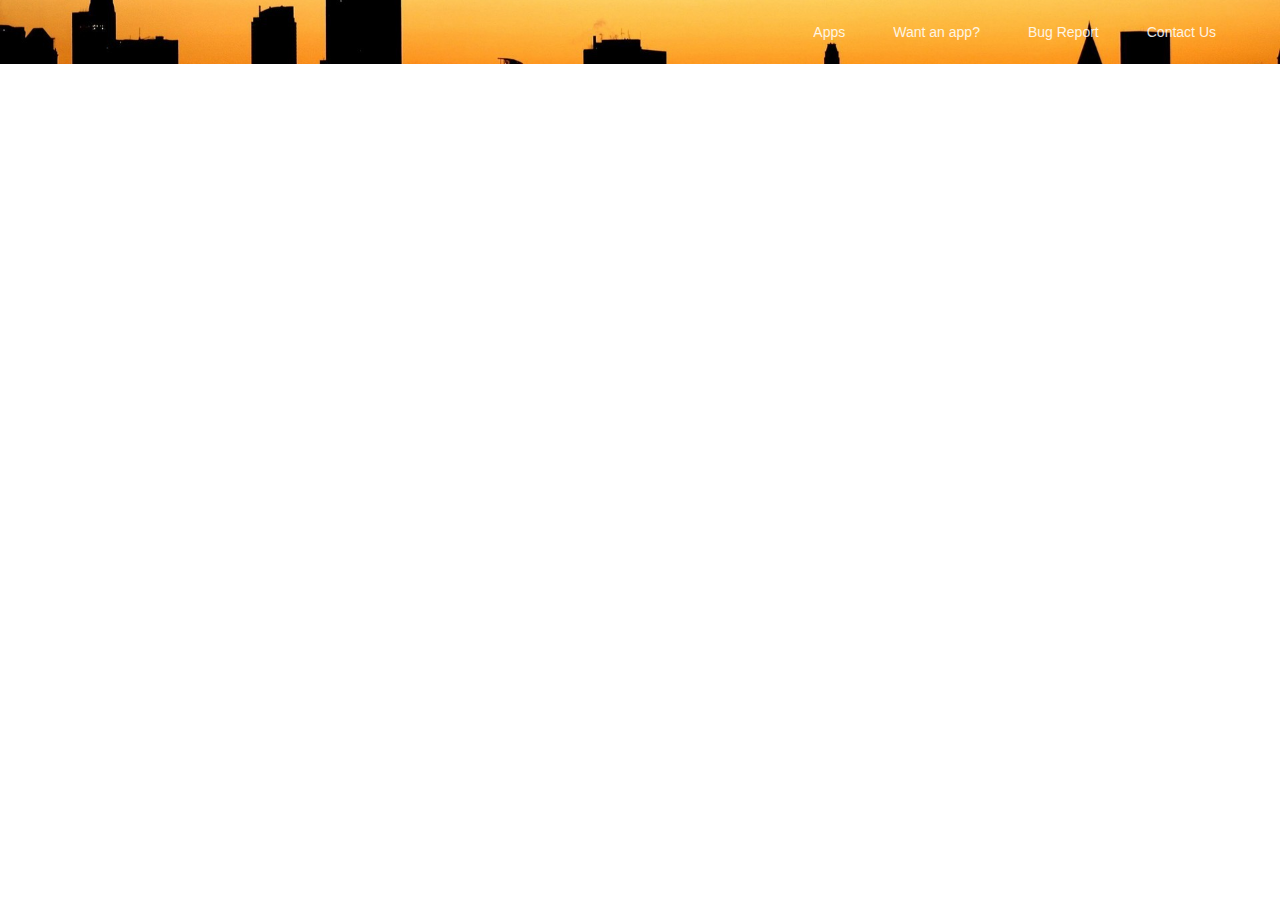
<file: index.html>
<!DOCTYPE html>
<html lang="en" ng-app="app">
  <head>
    <meta charset="utf-8">
    <meta http-equiv="X-UA-Compatible" content="IE=edge">
    <meta name="viewport" content="width=device-width, initial-scale=1.0, minimum-scale=1.0">
    <title>Explore Your World</title>
    <link href="include/css/styles.css" rel="stylesheet" type="text/css">

    <!-- ***** MATERIAL DESIGN LITE IMPORTS ***** -->
    <link rel="stylesheet" href="bower_components/material-design-lite/material.min.css">
    <script src="bower_components/material-design-lite/material.min.js"></script>
    <link rel="stylesheet" href="https://fonts.googleapis.com/icon?family=Material+Icons">
  </head>

  <!-- ***** START APPLICATION BODY ***** -->
  <body ng-controller="AppController">
    <div ui-view></div>

    <!-- ***** START PAGE CONTENT ***** -->
   <!--  <div class="page-wrapper">
        <div ui-view></div>
    </div> -->
    <!-- ***** END PAGE CONTENT ***** -->

    <!-- ***** START ANGULAR IMPORTS ***** -->
    <script src="bower_components/angular/angular.min.js"></script>
    <script src="bower_components/angular-ui-router/release/angular-ui-router.min.js"></script>
    <!-- ***** END ANGULAR IMPORTS ***** -->

    <!-- ***** START APP IMPORTS ***** -->
    <script src="app/app.js"></script>
    <script src="app/app.controller.js"></script>
    <script src="app/welcome/welcome.module.js"></script>
    <script src="app/welcome/welcome.controller.js"></script>
    <!-- ***** END APP IMPORTS ***** -->

  </body>
</html>
</file>
<file: include/css/styles.css>
.layout-transparent {
    height: 200px;
    background: url('../../include/images/wallpaper-city.jpg') center / cover;
}

.layout-transparent .mdl-layout__header,
.layout-transparent .mdl-layout__drawer-button {
    color: white;
}
</file>
<file: bower_components/material-design-lite/material.min.css>
/**
 * material-design-lite - Material Design Components in CSS, JS and HTML
 * @version v1.1.3
 * @license Apache-2.0
 * @copyright 2015 Google, Inc.
 * @link https://github.com/google/material-design-lite
 */
@charset "UTF-8";html{color:rgba(0,0,0,.87)}::-moz-selection{background:#b3d4fc;text-shadow:none}::selection{background:#b3d4fc;text-shadow:none}hr{display:block;height:1px;border:0;border-top:1px solid #ccc;margin:1em 0;padding:0}audio,canvas,iframe,img,svg,video{vertical-align:middle}fieldset{border:0;margin:0;padding:0}textarea{resize:vertical}.browserupgrade{margin:.2em 0;background:#ccc;color:#000;padding:.2em 0}.hidden{display:none!important}.visuallyhidden{border:0;clip:rect(0 0 0 0);height:1px;margin:-1px;overflow:hidden;padding:0;position:absolute;width:1px}.visuallyhidden.focusable:active,.visuallyhidden.focusable:focus{clip:auto;height:auto;margin:0;overflow:visible;position:static;width:auto}.invisible{visibility:hidden}.clearfix:before,.clearfix:after{content:" ";display:table}.clearfix:after{clear:both}@media print{*,*:before,*:after,*:first-letter{background:transparent!important;color:#000!important;box-shadow:none!important}a,a:visited{text-decoration:underline}a[href]:after{content:" (" attr(href)")"}abbr[title]:after{content:" (" attr(title)")"}a[href^="#"]:after,a[href^="javascript:"]:after{content:""}pre,blockquote{border:1px solid #999;page-break-inside:avoid}thead{display:table-header-group}tr,img{page-break-inside:avoid}img{max-width:100%!important}p,h2,h3{orphans:3;widows:3}h2,h3{page-break-after:avoid}}a,.mdl-accordion,.mdl-button,.mdl-card,.mdl-checkbox,.mdl-dropdown-menu,.mdl-icon-toggle,.mdl-item,.mdl-radio,.mdl-slider,.mdl-switch,.mdl-tabs__tab{-webkit-tap-highlight-color:transparent;-webkit-tap-highlight-color:rgba(255,255,255,0)}html{width:100%;height:100%;-ms-touch-action:manipulation;touch-action:manipulation}body{width:100%;min-height:100%;margin:0}main{display:block}*[hidden]{display:none!important}html,body{font-family:"Helvetica","Arial",sans-serif;font-size:14px;font-weight:400;line-height:20px}h1,h2,h3,h4,h5,h6,p{padding:0}h1 small,h2 small,h3 small,h4 small,h5 small,h6 small{font-family:"Roboto","Helvetica","Arial",sans-serif;font-weight:400;line-height:1.35;letter-spacing:-.02em;opacity:.54;font-size:.6em}h1{font-size:56px;line-height:1.35;letter-spacing:-.02em;margin:24px 0}h1,h2{font-family:"Roboto","Helvetica","Arial",sans-serif;font-weight:400}h2{font-size:45px;line-height:48px}h2,h3{margin:24px 0}h3{font-size:34px;line-height:40px}h3,h4{font-family:"Roboto","Helvetica","Arial",sans-serif;font-weight:400}h4{font-size:24px;line-height:32px;-moz-osx-font-smoothing:grayscale;margin:24px 0 16px}h5{font-size:20px;font-weight:500;line-height:1;letter-spacing:.02em}h5,h6{font-family:"Roboto","Helvetica","Arial",sans-serif;margin:24px 0 16px}h6{font-size:16px;letter-spacing:.04em}h6,p{font-weight:400;line-height:24px}p{font-size:14px;letter-spacing:0;margin:0 0 16px}a{color:#ff4081;font-weight:500}blockquote{font-family:"Roboto","Helvetica","Arial",sans-serif;position:relative;font-size:24px;font-weight:300;font-style:italic;line-height:1.35;letter-spacing:.08em}blockquote:before{position:absolute;left:-.5em;content:'“'}blockquote:after{content:'”';margin-left:-.05em}mark{background-color:#f4ff81}dt{font-weight:700}address{font-size:12px;line-height:1;font-style:normal}address,ul,ol{font-weight:400;letter-spacing:0}ul,ol{font-size:14px;line-height:24px}.mdl-typography--display-4,.mdl-typography--display-4-color-contrast{font-family:"Roboto","Helvetica","Arial",sans-serif;font-size:112px;font-weight:300;line-height:1;letter-spacing:-.04em}.mdl-typography--display-4-color-contrast{opacity:.54}.mdl-typography--display-3,.mdl-typography--display-3-color-contrast{font-family:"Roboto","Helvetica","Arial",sans-serif;font-size:56px;font-weight:400;line-height:1.35;letter-spacing:-.02em}.mdl-typography--display-3-color-contrast{opacity:.54}.mdl-typography--display-2,.mdl-typography--display-2-color-contrast{font-family:"Roboto","Helvetica","Arial",sans-serif;font-size:45px;font-weight:400;line-height:48px}.mdl-typography--display-2-color-contrast{opacity:.54}.mdl-typography--display-1,.mdl-typography--display-1-color-contrast{font-family:"Roboto","Helvetica","Arial",sans-serif;font-size:34px;font-weight:400;line-height:40px}.mdl-typography--display-1-color-contrast{opacity:.54}.mdl-typography--headline,.mdl-typography--headline-color-contrast{font-family:"Roboto","Helvetica","Arial",sans-serif;font-size:24px;font-weight:400;line-height:32px;-moz-osx-font-smoothing:grayscale}.mdl-typography--headline-color-contrast{opacity:.87}.mdl-typography--title,.mdl-typography--title-color-contrast{font-family:"Roboto","Helvetica","Arial",sans-serif;font-size:20px;font-weight:500;line-height:1;letter-spacing:.02em}.mdl-typography--title-color-contrast{opacity:.87}.mdl-typography--subhead,.mdl-typography--subhead-color-contrast{font-family:"Roboto","Helvetica","Arial",sans-serif;font-size:16px;font-weight:400;line-height:24px;letter-spacing:.04em}.mdl-typography--subhead-color-contrast{opacity:.87}.mdl-typography--body-2,.mdl-typography--body-2-color-contrast{font-size:14px;font-weight:700;line-height:24px;letter-spacing:0}.mdl-typography--body-2-color-contrast{opacity:.87}.mdl-typography--body-1,.mdl-typography--body-1-color-contrast{font-size:14px;font-weight:400;line-height:24px;letter-spacing:0}.mdl-typography--body-1-color-contrast{opacity:.87}.mdl-typography--body-2-force-preferred-font,.mdl-typography--body-2-force-preferred-font-color-contrast{font-family:"Roboto","Helvetica","Arial",sans-serif;font-size:14px;font-weight:500;line-height:24px;letter-spacing:0}.mdl-typography--body-2-force-preferred-font-color-contrast{opacity:.87}.mdl-typography--body-1-force-preferred-font,.mdl-typography--body-1-force-preferred-font-color-contrast{font-family:"Roboto","Helvetica","Arial",sans-serif;font-size:14px;font-weight:400;line-height:24px;letter-spacing:0}.mdl-typography--body-1-force-preferred-font-color-contrast{opacity:.87}.mdl-typography--caption,.mdl-typography--caption-force-preferred-font{font-size:12px;font-weight:400;line-height:1;letter-spacing:0}.mdl-typography--caption-force-preferred-font{font-family:"Roboto","Helvetica","Arial",sans-serif}.mdl-typography--caption-color-contrast,.mdl-typography--caption-force-preferred-font-color-contrast{font-size:12px;font-weight:400;line-height:1;letter-spacing:0;opacity:.54}.mdl-typography--caption-force-preferred-font-color-contrast,.mdl-typography--menu{font-family:"Roboto","Helvetica","Arial",sans-serif}.mdl-typography--menu{font-size:14px;font-weight:500;line-height:1;letter-spacing:0}.mdl-typography--menu-color-contrast{opacity:.87}.mdl-typography--menu-color-contrast,.mdl-typography--button,.mdl-typography--button-color-contrast{font-family:"Roboto","Helvetica","Arial",sans-serif;font-size:14px;font-weight:500;line-height:1;letter-spacing:0}.mdl-typography--button,.mdl-typography--button-color-contrast{text-transform:uppercase}.mdl-typography--button-color-contrast{opacity:.87}.mdl-typography--text-left{text-align:left}.mdl-typography--text-right{text-align:right}.mdl-typography--text-center{text-align:center}.mdl-typography--text-justify{text-align:justify}.mdl-typography--text-nowrap{white-space:nowrap}.mdl-typography--text-lowercase{text-transform:lowercase}.mdl-typography--text-uppercase{text-transform:uppercase}.mdl-typography--text-capitalize{text-transform:capitalize}.mdl-typography--font-thin{font-weight:200!important}.mdl-typography--font-light{font-weight:300!important}.mdl-typography--font-regular{font-weight:400!important}.mdl-typography--font-medium{font-weight:500!important}.mdl-typography--font-bold{font-weight:700!important}.mdl-typography--font-black{font-weight:900!important}.material-icons{font-family:'Material Icons';font-weight:400;font-style:normal;font-size:24px;line-height:1;letter-spacing:normal;text-transform:none;display:inline-block;word-wrap:normal;-moz-font-feature-settings:'liga';font-feature-settings:'liga';-webkit-font-feature-settings:'liga';-webkit-font-smoothing:antialiased}.mdl-color-text--red{color:#f44336 !important}.mdl-color--red{background-color:#f44336 !important}.mdl-color-text--red-50{color:#ffebee !important}.mdl-color--red-50{background-color:#ffebee !important}.mdl-color-text--red-100{color:#ffcdd2 !important}.mdl-color--red-100{background-color:#ffcdd2 !important}.mdl-color-text--red-200{color:#ef9a9a !important}.mdl-color--red-200{background-color:#ef9a9a !important}.mdl-color-text--red-300{color:#e57373 !important}.mdl-color--red-300{background-color:#e57373 !important}.mdl-color-text--red-400{color:#ef5350 !important}.mdl-color--red-400{background-color:#ef5350 !important}.mdl-color-text--red-500{color:#f44336 !important}.mdl-color--red-500{background-color:#f44336 !important}.mdl-color-text--red-600{color:#e53935 !important}.mdl-color--red-600{background-color:#e53935 !important}.mdl-color-text--red-700{color:#d32f2f !important}.mdl-color--red-700{background-color:#d32f2f !important}.mdl-color-text--red-800{color:#c62828 !important}.mdl-color--red-800{background-color:#c62828 !important}.mdl-color-text--red-900{color:#b71c1c !important}.mdl-color--red-900{background-color:#b71c1c !important}.mdl-color-text--red-A100{color:#ff8a80 !important}.mdl-color--red-A100{background-color:#ff8a80 !important}.mdl-color-text--red-A200{color:#ff5252 !important}.mdl-color--red-A200{background-color:#ff5252 !important}.mdl-color-text--red-A400{color:#ff1744 !important}.mdl-color--red-A400{background-color:#ff1744 !important}.mdl-color-text--red-A700{color:#d50000 !important}.mdl-color--red-A700{background-color:#d50000 !important}.mdl-color-text--pink{color:#e91e63 !important}.mdl-color--pink{background-color:#e91e63 !important}.mdl-color-text--pink-50{color:#fce4ec !important}.mdl-color--pink-50{background-color:#fce4ec !important}.mdl-color-text--pink-100{color:#f8bbd0 !important}.mdl-color--pink-100{background-color:#f8bbd0 !important}.mdl-color-text--pink-200{color:#f48fb1 !important}.mdl-color--pink-200{background-color:#f48fb1 !important}.mdl-color-text--pink-300{color:#f06292 !important}.mdl-color--pink-300{background-color:#f06292 !important}.mdl-color-text--pink-400{color:#ec407a !important}.mdl-color--pink-400{background-color:#ec407a !important}.mdl-color-text--pink-500{color:#e91e63 !important}.mdl-color--pink-500{background-color:#e91e63 !important}.mdl-color-text--pink-600{color:#d81b60 !important}.mdl-color--pink-600{background-color:#d81b60 !important}.mdl-color-text--pink-700{color:#c2185b !important}.mdl-color--pink-700{background-color:#c2185b !important}.mdl-color-text--pink-800{color:#ad1457 !important}.mdl-color--pink-800{background-color:#ad1457 !important}.mdl-color-text--pink-900{color:#880e4f !important}.mdl-color--pink-900{background-color:#880e4f !important}.mdl-color-text--pink-A100{color:#ff80ab !important}.mdl-color--pink-A100{background-color:#ff80ab !important}.mdl-color-text--pink-A200{color:#ff4081 !important}.mdl-color--pink-A200{background-color:#ff4081 !important}.mdl-color-text--pink-A400{color:#f50057 !important}.mdl-color--pink-A400{background-color:#f50057 !important}.mdl-color-text--pink-A700{color:#c51162 !important}.mdl-color--pink-A700{background-color:#c51162 !important}.mdl-color-text--purple{color:#9c27b0 !important}.mdl-color--purple{background-color:#9c27b0 !important}.mdl-color-text--purple-50{color:#f3e5f5 !important}.mdl-color--purple-50{background-color:#f3e5f5 !important}.mdl-color-text--purple-100{color:#e1bee7 !important}.mdl-color--purple-100{background-color:#e1bee7 !important}.mdl-color-text--purple-200{color:#ce93d8 !important}.mdl-color--purple-200{background-color:#ce93d8 !important}.mdl-color-text--purple-300{color:#ba68c8 !important}.mdl-color--purple-300{background-color:#ba68c8 !important}.mdl-color-text--purple-400{color:#ab47bc !important}.mdl-color--purple-400{background-color:#ab47bc !important}.mdl-color-text--purple-500{color:#9c27b0 !important}.mdl-color--purple-500{background-color:#9c27b0 !important}.mdl-color-text--purple-600{color:#8e24aa !important}.mdl-color--purple-600{background-color:#8e24aa !important}.mdl-color-text--purple-700{color:#7b1fa2 !important}.mdl-color--purple-700{background-color:#7b1fa2 !important}.mdl-color-text--purple-800{color:#6a1b9a !important}.mdl-color--purple-800{background-color:#6a1b9a !important}.mdl-color-text--purple-900{color:#4a148c !important}.mdl-color--purple-900{background-color:#4a148c !important}.mdl-color-text--purple-A100{color:#ea80fc !important}.mdl-color--purple-A100{background-color:#ea80fc !important}.mdl-color-text--purple-A200{color:#e040fb !important}.mdl-color--purple-A200{background-color:#e040fb !important}.mdl-color-text--purple-A400{color:#d500f9 !important}.mdl-color--purple-A400{background-color:#d500f9 !important}.mdl-color-text--purple-A700{color:#a0f !important}.mdl-color--purple-A700{background-color:#a0f !important}.mdl-color-text--deep-purple{color:#673ab7 !important}.mdl-color--deep-purple{background-color:#673ab7 !important}.mdl-color-text--deep-purple-50{color:#ede7f6 !important}.mdl-color--deep-purple-50{background-color:#ede7f6 !important}.mdl-color-text--deep-purple-100{color:#d1c4e9 !important}.mdl-color--deep-purple-100{background-color:#d1c4e9 !important}.mdl-color-text--deep-purple-200{color:#b39ddb !important}.mdl-color--deep-purple-200{background-color:#b39ddb !important}.mdl-color-text--deep-purple-300{color:#9575cd !important}.mdl-color--deep-purple-300{background-color:#9575cd !important}.mdl-color-text--deep-purple-400{color:#7e57c2 !important}.mdl-color--deep-purple-400{background-color:#7e57c2 !important}.mdl-color-text--deep-purple-500{color:#673ab7 !important}.mdl-color--deep-purple-500{background-color:#673ab7 !important}.mdl-color-text--deep-purple-600{color:#5e35b1 !important}.mdl-color--deep-purple-600{background-color:#5e35b1 !important}.mdl-color-text--deep-purple-700{color:#512da8 !important}.mdl-color--deep-purple-700{background-color:#512da8 !important}.mdl-color-text--deep-purple-800{color:#4527a0 !important}.mdl-color--deep-purple-800{background-color:#4527a0 !important}.mdl-color-text--deep-purple-900{color:#311b92 !important}.mdl-color--deep-purple-900{background-color:#311b92 !important}.mdl-color-text--deep-purple-A100{color:#b388ff !important}.mdl-color--deep-purple-A100{background-color:#b388ff !important}.mdl-color-text--deep-purple-A200{color:#7c4dff !important}.mdl-color--deep-purple-A200{background-color:#7c4dff !important}.mdl-color-text--deep-purple-A400{color:#651fff !important}.mdl-color--deep-purple-A400{background-color:#651fff !important}.mdl-color-text--deep-purple-A700{color:#6200ea !important}.mdl-color--deep-purple-A700{background-color:#6200ea !important}.mdl-color-text--indigo{color:#3f51b5 !important}.mdl-color--indigo{background-color:#3f51b5 !important}.mdl-color-text--indigo-50{color:#e8eaf6 !important}.mdl-color--indigo-50{background-color:#e8eaf6 !important}.mdl-color-text--indigo-100{color:#c5cae9 !important}.mdl-color--indigo-100{background-color:#c5cae9 !important}.mdl-color-text--indigo-200{color:#9fa8da !important}.mdl-color--indigo-200{background-color:#9fa8da !important}.mdl-color-text--indigo-300{color:#7986cb !important}.mdl-color--indigo-300{background-color:#7986cb !important}.mdl-color-text--indigo-400{color:#5c6bc0 !important}.mdl-color--indigo-400{background-color:#5c6bc0 !important}.mdl-color-text--indigo-500{color:#3f51b5 !important}.mdl-color--indigo-500{background-color:#3f51b5 !important}.mdl-color-text--indigo-600{color:#3949ab !important}.mdl-color--indigo-600{background-color:#3949ab !important}.mdl-color-text--indigo-700{color:#303f9f !important}.mdl-color--indigo-700{background-color:#303f9f !important}.mdl-color-text--indigo-800{color:#283593 !important}.mdl-color--indigo-800{background-color:#283593 !important}.mdl-color-text--indigo-900{color:#1a237e !important}.mdl-color--indigo-900{background-color:#1a237e !important}.mdl-color-text--indigo-A100{color:#8c9eff !important}.mdl-color--indigo-A100{background-color:#8c9eff !important}.mdl-color-text--indigo-A200{color:#536dfe !important}.mdl-color--indigo-A200{background-color:#536dfe !important}.mdl-color-text--indigo-A400{color:#3d5afe !important}.mdl-color--indigo-A400{background-color:#3d5afe !important}.mdl-color-text--indigo-A700{color:#304ffe !important}.mdl-color--indigo-A700{background-color:#304ffe !important}.mdl-color-text--blue{color:#2196f3 !important}.mdl-color--blue{background-color:#2196f3 !important}.mdl-color-text--blue-50{color:#e3f2fd !important}.mdl-color--blue-50{background-color:#e3f2fd !important}.mdl-color-text--blue-100{color:#bbdefb !important}.mdl-color--blue-100{background-color:#bbdefb !important}.mdl-color-text--blue-200{color:#90caf9 !important}.mdl-color--blue-200{background-color:#90caf9 !important}.mdl-color-text--blue-300{color:#64b5f6 !important}.mdl-color--blue-300{background-color:#64b5f6 !important}.mdl-color-text--blue-400{color:#42a5f5 !important}.mdl-color--blue-400{background-color:#42a5f5 !important}.mdl-color-text--blue-500{color:#2196f3 !important}.mdl-color--blue-500{background-color:#2196f3 !important}.mdl-color-text--blue-600{color:#1e88e5 !important}.mdl-color--blue-600{background-color:#1e88e5 !important}.mdl-color-text--blue-700{color:#1976d2 !important}.mdl-color--blue-700{background-color:#1976d2 !important}.mdl-color-text--blue-800{color:#1565c0 !important}.mdl-color--blue-800{background-color:#1565c0 !important}.mdl-color-text--blue-900{color:#0d47a1 !important}.mdl-color--blue-900{background-color:#0d47a1 !important}.mdl-color-text--blue-A100{color:#82b1ff !important}.mdl-color--blue-A100{background-color:#82b1ff !important}.mdl-color-text--blue-A200{color:#448aff !important}.mdl-color--blue-A200{background-color:#448aff !important}.mdl-color-text--blue-A400{color:#2979ff !important}.mdl-color--blue-A400{background-color:#2979ff !important}.mdl-color-text--blue-A700{color:#2962ff !important}.mdl-color--blue-A700{background-color:#2962ff !important}.mdl-color-text--light-blue{color:#03a9f4 !important}.mdl-color--light-blue{background-color:#03a9f4 !important}.mdl-color-text--light-blue-50{color:#e1f5fe !important}.mdl-color--light-blue-50{background-color:#e1f5fe !important}.mdl-color-text--light-blue-100{color:#b3e5fc !important}.mdl-color--light-blue-100{background-color:#b3e5fc !important}.mdl-color-text--light-blue-200{color:#81d4fa !important}.mdl-color--light-blue-200{background-color:#81d4fa !important}.mdl-color-text--light-blue-300{color:#4fc3f7 !important}.mdl-color--light-blue-300{background-color:#4fc3f7 !important}.mdl-color-text--light-blue-400{color:#29b6f6 !important}.mdl-color--light-blue-400{background-color:#29b6f6 !important}.mdl-color-text--light-blue-500{color:#03a9f4 !important}.mdl-color--light-blue-500{background-color:#03a9f4 !important}.mdl-color-text--light-blue-600{color:#039be5 !important}.mdl-color--light-blue-600{background-color:#039be5 !important}.mdl-color-text--light-blue-700{color:#0288d1 !important}.mdl-color--light-blue-700{background-color:#0288d1 !important}.mdl-color-text--light-blue-800{color:#0277bd !important}.mdl-color--light-blue-800{background-color:#0277bd !important}.mdl-color-text--light-blue-900{color:#01579b !important}.mdl-color--light-blue-900{background-color:#01579b !important}.mdl-color-text--light-blue-A100{color:#80d8ff !important}.mdl-color--light-blue-A100{background-color:#80d8ff !important}.mdl-color-text--light-blue-A200{color:#40c4ff !important}.mdl-color--light-blue-A200{background-color:#40c4ff !important}.mdl-color-text--light-blue-A400{color:#00b0ff !important}.mdl-color--light-blue-A400{background-color:#00b0ff !important}.mdl-color-text--light-blue-A700{color:#0091ea !important}.mdl-color--light-blue-A700{background-color:#0091ea !important}.mdl-color-text--cyan{color:#00bcd4 !important}.mdl-color--cyan{background-color:#00bcd4 !important}.mdl-color-text--cyan-50{color:#e0f7fa !important}.mdl-color--cyan-50{background-color:#e0f7fa !important}.mdl-color-text--cyan-100{color:#b2ebf2 !important}.mdl-color--cyan-100{background-color:#b2ebf2 !important}.mdl-color-text--cyan-200{color:#80deea !important}.mdl-color--cyan-200{background-color:#80deea !important}.mdl-color-text--cyan-300{color:#4dd0e1 !important}.mdl-color--cyan-300{background-color:#4dd0e1 !important}.mdl-color-text--cyan-400{color:#26c6da !important}.mdl-color--cyan-400{background-color:#26c6da !important}.mdl-color-text--cyan-500{color:#00bcd4 !important}.mdl-color--cyan-500{background-color:#00bcd4 !important}.mdl-color-text--cyan-600{color:#00acc1 !important}.mdl-color--cyan-600{background-color:#00acc1 !important}.mdl-color-text--cyan-700{color:#0097a7 !important}.mdl-color--cyan-700{background-color:#0097a7 !important}.mdl-color-text--cyan-800{color:#00838f !important}.mdl-color--cyan-800{background-color:#00838f !important}.mdl-color-text--cyan-900{color:#006064 !important}.mdl-color--cyan-900{background-color:#006064 !important}.mdl-color-text--cyan-A100{color:#84ffff !important}.mdl-color--cyan-A100{background-color:#84ffff !important}.mdl-color-text--cyan-A200{color:#18ffff !important}.mdl-color--cyan-A200{background-color:#18ffff !important}.mdl-color-text--cyan-A400{color:#00e5ff !important}.mdl-color--cyan-A400{background-color:#00e5ff !important}.mdl-color-text--cyan-A700{color:#00b8d4 !important}.mdl-color--cyan-A700{background-color:#00b8d4 !important}.mdl-color-text--teal{color:#009688 !important}.mdl-color--teal{background-color:#009688 !important}.mdl-color-text--teal-50{color:#e0f2f1 !important}.mdl-color--teal-50{background-color:#e0f2f1 !important}.mdl-color-text--teal-100{color:#b2dfdb !important}.mdl-color--teal-100{background-color:#b2dfdb !important}.mdl-color-text--teal-200{color:#80cbc4 !important}.mdl-color--teal-200{background-color:#80cbc4 !important}.mdl-color-text--teal-300{color:#4db6ac !important}.mdl-color--teal-300{background-color:#4db6ac !important}.mdl-color-text--teal-400{color:#26a69a !important}.mdl-color--teal-400{background-color:#26a69a !important}.mdl-color-text--teal-500{color:#009688 !important}.mdl-color--teal-500{background-color:#009688 !important}.mdl-color-text--teal-600{color:#00897b !important}.mdl-color--teal-600{background-color:#00897b !important}.mdl-color-text--teal-700{color:#00796b !important}.mdl-color--teal-700{background-color:#00796b !important}.mdl-color-text--teal-800{color:#00695c !important}.mdl-color--teal-800{background-color:#00695c !important}.mdl-color-text--teal-900{color:#004d40 !important}.mdl-color--teal-900{background-color:#004d40 !important}.mdl-color-text--teal-A100{color:#a7ffeb !important}.mdl-color--teal-A100{background-color:#a7ffeb !important}.mdl-color-text--teal-A200{color:#64ffda !important}.mdl-color--teal-A200{background-color:#64ffda !important}.mdl-color-text--teal-A400{color:#1de9b6 !important}.mdl-color--teal-A400{background-color:#1de9b6 !important}.mdl-color-text--teal-A700{color:#00bfa5 !important}.mdl-color--teal-A700{background-color:#00bfa5 !important}.mdl-color-text--green{color:#4caf50 !important}.mdl-color--green{background-color:#4caf50 !important}.mdl-color-text--green-50{color:#e8f5e9 !important}.mdl-color--green-50{background-color:#e8f5e9 !important}.mdl-color-text--green-100{color:#c8e6c9 !important}.mdl-color--green-100{background-color:#c8e6c9 !important}.mdl-color-text--green-200{color:#a5d6a7 !important}.mdl-color--green-200{background-color:#a5d6a7 !important}.mdl-color-text--green-300{color:#81c784 !important}.mdl-color--green-300{background-color:#81c784 !important}.mdl-color-text--green-400{color:#66bb6a !important}.mdl-color--green-400{background-color:#66bb6a !important}.mdl-color-text--green-500{color:#4caf50 !important}.mdl-color--green-500{background-color:#4caf50 !important}.mdl-color-text--green-600{color:#43a047 !important}.mdl-color--green-600{background-color:#43a047 !important}.mdl-color-text--green-700{color:#388e3c !important}.mdl-color--green-700{background-color:#388e3c !important}.mdl-color-text--green-800{color:#2e7d32 !important}.mdl-color--green-800{background-color:#2e7d32 !important}.mdl-color-text--green-900{color:#1b5e20 !important}.mdl-color--green-900{background-color:#1b5e20 !important}.mdl-color-text--green-A100{color:#b9f6ca !important}.mdl-color--green-A100{background-color:#b9f6ca !important}.mdl-color-text--green-A200{color:#69f0ae !important}.mdl-color--green-A200{background-color:#69f0ae !important}.mdl-color-text--green-A400{color:#00e676 !important}.mdl-color--green-A400{background-color:#00e676 !important}.mdl-color-text--green-A700{color:#00c853 !important}.mdl-color--green-A700{background-color:#00c853 !important}.mdl-color-text--light-green{color:#8bc34a !important}.mdl-color--light-green{background-color:#8bc34a !important}.mdl-color-text--light-green-50{color:#f1f8e9 !important}.mdl-color--light-green-50{background-color:#f1f8e9 !important}.mdl-color-text--light-green-100{color:#dcedc8 !important}.mdl-color--light-green-100{background-color:#dcedc8 !important}.mdl-color-text--light-green-200{color:#c5e1a5 !important}.mdl-color--light-green-200{background-color:#c5e1a5 !important}.mdl-color-text--light-green-300{color:#aed581 !important}.mdl-color--light-green-300{background-color:#aed581 !important}.mdl-color-text--light-green-400{color:#9ccc65 !important}.mdl-color--light-green-400{background-color:#9ccc65 !important}.mdl-color-text--light-green-500{color:#8bc34a !important}.mdl-color--light-green-500{background-color:#8bc34a !important}.mdl-color-text--light-green-600{color:#7cb342 !important}.mdl-color--light-green-600{background-color:#7cb342 !important}.mdl-color-text--light-green-700{color:#689f38 !important}.mdl-color--light-green-700{background-color:#689f38 !important}.mdl-color-text--light-green-800{color:#558b2f !important}.mdl-color--light-green-800{background-color:#558b2f !important}.mdl-color-text--light-green-900{color:#33691e !important}.mdl-color--light-green-900{background-color:#33691e !important}.mdl-color-text--light-green-A100{color:#ccff90 !important}.mdl-color--light-green-A100{background-color:#ccff90 !important}.mdl-color-text--light-green-A200{color:#b2ff59 !important}.mdl-color--light-green-A200{background-color:#b2ff59 !important}.mdl-color-text--light-green-A400{color:#76ff03 !important}.mdl-color--light-green-A400{background-color:#76ff03 !important}.mdl-color-text--light-green-A700{color:#64dd17 !important}.mdl-color--light-green-A700{background-color:#64dd17 !important}.mdl-color-text--lime{color:#cddc39 !important}.mdl-color--lime{background-color:#cddc39 !important}.mdl-color-text--lime-50{color:#f9fbe7 !important}.mdl-color--lime-50{background-color:#f9fbe7 !important}.mdl-color-text--lime-100{color:#f0f4c3 !important}.mdl-color--lime-100{background-color:#f0f4c3 !important}.mdl-color-text--lime-200{color:#e6ee9c !important}.mdl-color--lime-200{background-color:#e6ee9c !important}.mdl-color-text--lime-300{color:#dce775 !important}.mdl-color--lime-300{background-color:#dce775 !important}.mdl-color-text--lime-400{color:#d4e157 !important}.mdl-color--lime-400{background-color:#d4e157 !important}.mdl-color-text--lime-500{color:#cddc39 !important}.mdl-color--lime-500{background-color:#cddc39 !important}.mdl-color-text--lime-600{color:#c0ca33 !important}.mdl-color--lime-600{background-color:#c0ca33 !important}.mdl-color-text--lime-700{color:#afb42b !important}.mdl-color--lime-700{background-color:#afb42b !important}.mdl-color-text--lime-800{color:#9e9d24 !important}.mdl-color--lime-800{background-color:#9e9d24 !important}.mdl-color-text--lime-900{color:#827717 !important}.mdl-color--lime-900{background-color:#827717 !important}.mdl-color-text--lime-A100{color:#f4ff81 !important}.mdl-color--lime-A100{background-color:#f4ff81 !important}.mdl-color-text--lime-A200{color:#eeff41 !important}.mdl-color--lime-A200{background-color:#eeff41 !important}.mdl-color-text--lime-A400{color:#c6ff00 !important}.mdl-color--lime-A400{background-color:#c6ff00 !important}.mdl-color-text--lime-A700{color:#aeea00 !important}.mdl-color--lime-A700{background-color:#aeea00 !important}.mdl-color-text--yellow{color:#ffeb3b !important}.mdl-color--yellow{background-color:#ffeb3b !important}.mdl-color-text--yellow-50{color:#fffde7 !important}.mdl-color--yellow-50{background-color:#fffde7 !important}.mdl-color-text--yellow-100{color:#fff9c4 !important}.mdl-color--yellow-100{background-color:#fff9c4 !important}.mdl-color-text--yellow-200{color:#fff59d !important}.mdl-color--yellow-200{background-color:#fff59d !important}.mdl-color-text--yellow-300{color:#fff176 !important}.mdl-color--yellow-300{background-color:#fff176 !important}.mdl-color-text--yellow-400{color:#ffee58 !important}.mdl-color--yellow-400{background-color:#ffee58 !important}.mdl-color-text--yellow-500{color:#ffeb3b !important}.mdl-color--yellow-500{background-color:#ffeb3b !important}.mdl-color-text--yellow-600{color:#fdd835 !important}.mdl-color--yellow-600{background-color:#fdd835 !important}.mdl-color-text--yellow-700{color:#fbc02d !important}.mdl-color--yellow-700{background-color:#fbc02d !important}.mdl-color-text--yellow-800{color:#f9a825 !important}.mdl-color--yellow-800{background-color:#f9a825 !important}.mdl-color-text--yellow-900{color:#f57f17 !important}.mdl-color--yellow-900{background-color:#f57f17 !important}.mdl-color-text--yellow-A100{color:#ffff8d !important}.mdl-color--yellow-A100{background-color:#ffff8d !important}.mdl-color-text--yellow-A200{color:#ff0 !important}.mdl-color--yellow-A200{background-color:#ff0 !important}.mdl-color-text--yellow-A400{color:#ffea00 !important}.mdl-color--yellow-A400{background-color:#ffea00 !important}.mdl-color-text--yellow-A700{color:#ffd600 !important}.mdl-color--yellow-A700{background-color:#ffd600 !important}.mdl-color-text--amber{color:#ffc107 !important}.mdl-color--amber{background-color:#ffc107 !important}.mdl-color-text--amber-50{color:#fff8e1 !important}.mdl-color--amber-50{background-color:#fff8e1 !important}.mdl-color-text--amber-100{color:#ffecb3 !important}.mdl-color--amber-100{background-color:#ffecb3 !important}.mdl-color-text--amber-200{color:#ffe082 !important}.mdl-color--amber-200{background-color:#ffe082 !important}.mdl-color-text--amber-300{color:#ffd54f !important}.mdl-color--amber-300{background-color:#ffd54f !important}.mdl-color-text--amber-400{color:#ffca28 !important}.mdl-color--amber-400{background-color:#ffca28 !important}.mdl-color-text--amber-500{color:#ffc107 !important}.mdl-color--amber-500{background-color:#ffc107 !important}.mdl-color-text--amber-600{color:#ffb300 !important}.mdl-color--amber-600{background-color:#ffb300 !important}.mdl-color-text--amber-700{color:#ffa000 !important}.mdl-color--amber-700{background-color:#ffa000 !important}.mdl-color-text--amber-800{color:#ff8f00 !important}.mdl-color--amber-800{background-color:#ff8f00 !important}.mdl-color-text--amber-900{color:#ff6f00 !important}.mdl-color--amber-900{background-color:#ff6f00 !important}.mdl-color-text--amber-A100{color:#ffe57f !important}.mdl-color--amber-A100{background-color:#ffe57f !important}.mdl-color-text--amber-A200{color:#ffd740 !important}.mdl-color--amber-A200{background-color:#ffd740 !important}.mdl-color-text--amber-A400{color:#ffc400 !important}.mdl-color--amber-A400{background-color:#ffc400 !important}.mdl-color-text--amber-A700{color:#ffab00 !important}.mdl-color--amber-A700{background-color:#ffab00 !important}.mdl-color-text--orange{color:#ff9800 !important}.mdl-color--orange{background-color:#ff9800 !important}.mdl-color-text--orange-50{color:#fff3e0 !important}.mdl-color--orange-50{background-color:#fff3e0 !important}.mdl-color-text--orange-100{color:#ffe0b2 !important}.mdl-color--orange-100{background-color:#ffe0b2 !important}.mdl-color-text--orange-200{color:#ffcc80 !important}.mdl-color--orange-200{background-color:#ffcc80 !important}.mdl-color-text--orange-300{color:#ffb74d !important}.mdl-color--orange-300{background-color:#ffb74d !important}.mdl-color-text--orange-400{color:#ffa726 !important}.mdl-color--orange-400{background-color:#ffa726 !important}.mdl-color-text--orange-500{color:#ff9800 !important}.mdl-color--orange-500{background-color:#ff9800 !important}.mdl-color-text--orange-600{color:#fb8c00 !important}.mdl-color--orange-600{background-color:#fb8c00 !important}.mdl-color-text--orange-700{color:#f57c00 !important}.mdl-color--orange-700{background-color:#f57c00 !important}.mdl-color-text--orange-800{color:#ef6c00 !important}.mdl-color--orange-800{background-color:#ef6c00 !important}.mdl-color-text--orange-900{color:#e65100 !important}.mdl-color--orange-900{background-color:#e65100 !important}.mdl-color-text--orange-A100{color:#ffd180 !important}.mdl-color--orange-A100{background-color:#ffd180 !important}.mdl-color-text--orange-A200{color:#ffab40 !important}.mdl-color--orange-A200{background-color:#ffab40 !important}.mdl-color-text--orange-A400{color:#ff9100 !important}.mdl-color--orange-A400{background-color:#ff9100 !important}.mdl-color-text--orange-A700{color:#ff6d00 !important}.mdl-color--orange-A700{background-color:#ff6d00 !important}.mdl-color-text--deep-orange{color:#ff5722 !important}.mdl-color--deep-orange{background-color:#ff5722 !important}.mdl-color-text--deep-orange-50{color:#fbe9e7 !important}.mdl-color--deep-orange-50{background-color:#fbe9e7 !important}.mdl-color-text--deep-orange-100{color:#ffccbc !important}.mdl-color--deep-orange-100{background-color:#ffccbc !important}.mdl-color-text--deep-orange-200{color:#ffab91 !important}.mdl-color--deep-orange-200{background-color:#ffab91 !important}.mdl-color-text--deep-orange-300{color:#ff8a65 !important}.mdl-color--deep-orange-300{background-color:#ff8a65 !important}.mdl-color-text--deep-orange-400{color:#ff7043 !important}.mdl-color--deep-orange-400{background-color:#ff7043 !important}.mdl-color-text--deep-orange-500{color:#ff5722 !important}.mdl-color--deep-orange-500{background-color:#ff5722 !important}.mdl-color-text--deep-orange-600{color:#f4511e !important}.mdl-color--deep-orange-600{background-color:#f4511e !important}.mdl-color-text--deep-orange-700{color:#e64a19 !important}.mdl-color--deep-orange-700{background-color:#e64a19 !important}.mdl-color-text--deep-orange-800{color:#d84315 !important}.mdl-color--deep-orange-800{background-color:#d84315 !important}.mdl-color-text--deep-orange-900{color:#bf360c !important}.mdl-color--deep-orange-900{background-color:#bf360c !important}.mdl-color-text--deep-orange-A100{color:#ff9e80 !important}.mdl-color--deep-orange-A100{background-color:#ff9e80 !important}.mdl-color-text--deep-orange-A200{color:#ff6e40 !important}.mdl-color--deep-orange-A200{background-color:#ff6e40 !important}.mdl-color-text--deep-orange-A400{color:#ff3d00 !important}.mdl-color--deep-orange-A400{background-color:#ff3d00 !important}.mdl-color-text--deep-orange-A700{color:#dd2c00 !important}.mdl-color--deep-orange-A700{background-color:#dd2c00 !important}.mdl-color-text--brown{color:#795548 !important}.mdl-color--brown{background-color:#795548 !important}.mdl-color-text--brown-50{color:#efebe9 !important}.mdl-color--brown-50{background-color:#efebe9 !important}.mdl-color-text--brown-100{color:#d7ccc8 !important}.mdl-color--brown-100{background-color:#d7ccc8 !important}.mdl-color-text--brown-200{color:#bcaaa4 !important}.mdl-color--brown-200{background-color:#bcaaa4 !important}.mdl-color-text--brown-300{color:#a1887f !important}.mdl-color--brown-300{background-color:#a1887f !important}.mdl-color-text--brown-400{color:#8d6e63 !important}.mdl-color--brown-400{background-color:#8d6e63 !important}.mdl-color-text--brown-500{color:#795548 !important}.mdl-color--brown-500{background-color:#795548 !important}.mdl-color-text--brown-600{color:#6d4c41 !important}.mdl-color--brown-600{background-color:#6d4c41 !important}.mdl-color-text--brown-700{color:#5d4037 !important}.mdl-color--brown-700{background-color:#5d4037 !important}.mdl-color-text--brown-800{color:#4e342e !important}.mdl-color--brown-800{background-color:#4e342e !important}.mdl-color-text--brown-900{color:#3e2723 !important}.mdl-color--brown-900{background-color:#3e2723 !important}.mdl-color-text--grey{color:#9e9e9e !important}.mdl-color--grey{background-color:#9e9e9e !important}.mdl-color-text--grey-50{color:#fafafa !important}.mdl-color--grey-50{background-color:#fafafa !important}.mdl-color-text--grey-100{color:#f5f5f5 !important}.mdl-color--grey-100{background-color:#f5f5f5 !important}.mdl-color-text--grey-200{color:#eee !important}.mdl-color--grey-200{background-color:#eee !important}.mdl-color-text--grey-300{color:#e0e0e0 !important}.mdl-color--grey-300{background-color:#e0e0e0 !important}.mdl-color-text--grey-400{color:#bdbdbd !important}.mdl-color--grey-400{background-color:#bdbdbd !important}.mdl-color-text--grey-500{color:#9e9e9e !important}.mdl-color--grey-500{background-color:#9e9e9e !important}.mdl-color-text--grey-600{color:#757575 !important}.mdl-color--grey-600{background-color:#757575 !important}.mdl-color-text--grey-700{color:#616161 !important}.mdl-color--grey-700{background-color:#616161 !important}.mdl-color-text--grey-800{color:#424242 !important}.mdl-color--grey-800{background-color:#424242 !important}.mdl-color-text--grey-900{color:#212121 !important}.mdl-color--grey-900{background-color:#212121 !important}.mdl-color-text--blue-grey{color:#607d8b !important}.mdl-color--blue-grey{background-color:#607d8b !important}.mdl-color-text--blue-grey-50{color:#eceff1 !important}.mdl-color--blue-grey-50{background-color:#eceff1 !important}.mdl-color-text--blue-grey-100{color:#cfd8dc !important}.mdl-color--blue-grey-100{background-color:#cfd8dc !important}.mdl-color-text--blue-grey-200{color:#b0bec5 !important}.mdl-color--blue-grey-200{background-color:#b0bec5 !important}.mdl-color-text--blue-grey-300{color:#90a4ae !important}.mdl-color--blue-grey-300{background-color:#90a4ae !important}.mdl-color-text--blue-grey-400{color:#78909c !important}.mdl-color--blue-grey-400{background-color:#78909c !important}.mdl-color-text--blue-grey-500{color:#607d8b !important}.mdl-color--blue-grey-500{background-color:#607d8b !important}.mdl-color-text--blue-grey-600{color:#546e7a !important}.mdl-color--blue-grey-600{background-color:#546e7a !important}.mdl-color-text--blue-grey-700{color:#455a64 !important}.mdl-color--blue-grey-700{background-color:#455a64 !important}.mdl-color-text--blue-grey-800{color:#37474f !important}.mdl-color--blue-grey-800{background-color:#37474f !important}.mdl-color-text--blue-grey-900{color:#263238 !important}.mdl-color--blue-grey-900{background-color:#263238 !important}.mdl-color--black{background-color:#000 !important}.mdl-color-text--black{color:#000 !important}.mdl-color--white{background-color:#fff !important}.mdl-color-text--white{color:#fff !important}.mdl-color--primary{background-color:#3f51b5 !important}.mdl-color--primary-contrast{background-color:#fff !important}.mdl-color--primary-dark{background-color:#303f9f !important}.mdl-color--accent{background-color:#ff4081 !important}.mdl-color--accent-contrast{background-color:#fff !important}.mdl-color-text--primary{color:#3f51b5 !important}.mdl-color-text--primary-contrast{color:#fff !important}.mdl-color-text--primary-dark{color:#303f9f !important}.mdl-color-text--accent{color:#ff4081 !important}.mdl-color-text--accent-contrast{color:#fff !important}.mdl-ripple{background:#000;border-radius:50%;height:50px;left:0;opacity:0;pointer-events:none;position:absolute;top:0;-webkit-transform:translate(-50%,-50%);transform:translate(-50%,-50%);width:50px;overflow:hidden}.mdl-ripple.is-animating{transition:transform .3s cubic-bezier(0,0,.2,1),width .3s cubic-bezier(0,0,.2,1),height .3s cubic-bezier(0,0,.2,1),opacity .6s cubic-bezier(0,0,.2,1);transition:transform .3s cubic-bezier(0,0,.2,1),width .3s cubic-bezier(0,0,.2,1),height .3s cubic-bezier(0,0,.2,1),opacity .6s cubic-bezier(0,0,.2,1),-webkit-transform .3s cubic-bezier(0,0,.2,1)}.mdl-ripple.is-visible{opacity:.3}.mdl-animation--default,.mdl-animation--fast-out-slow-in{transition-timing-function:cubic-bezier(.4,0,.2,1)}.mdl-animation--linear-out-slow-in{transition-timing-function:cubic-bezier(0,0,.2,1)}.mdl-animation--fast-out-linear-in{transition-timing-function:cubic-bezier(.4,0,1,1)}.mdl-badge{position:relative;white-space:nowrap;margin-right:24px}.mdl-badge:not([data-badge]){margin-right:auto}.mdl-badge[data-badge]:after{content:attr(data-badge);display:-webkit-flex;display:-ms-flexbox;display:flex;-webkit-flex-direction:row;-ms-flex-direction:row;flex-direction:row;-webkit-flex-wrap:wrap;-ms-flex-wrap:wrap;flex-wrap:wrap;-webkit-justify-content:center;-ms-flex-pack:center;justify-content:center;-webkit-align-content:center;-ms-flex-line-pack:center;align-content:center;-webkit-align-items:center;-ms-flex-align:center;align-items:center;position:absolute;top:-11px;right:-24px;font-family:"Roboto","Helvetica","Arial",sans-serif;font-weight:600;font-size:12px;width:22px;height:22px;border-radius:50%;background:#ff4081;color:#fff}.mdl-button .mdl-badge[data-badge]:after{top:-10px;right:-5px}.mdl-badge.mdl-badge--no-background[data-badge]:after{color:#ff4081;background:rgba(255,255,255,.2);box-shadow:0 0 1px gray}.mdl-badge.mdl-badge--overlap{margin-right:10px}.mdl-badge.mdl-badge--overlap:after{right:-10px}.mdl-button{background:0 0;border:none;border-radius:2px;color:#000;position:relative;height:36px;margin:0;min-width:64px;padding:0 16px;display:inline-block;font-family:"Roboto","Helvetica","Arial",sans-serif;font-size:14px;font-weight:500;text-transform:uppercase;letter-spacing:0;overflow:hidden;will-change:box-shadow;transition:box-shadow .2s cubic-bezier(.4,0,1,1),background-color .2s cubic-bezier(.4,0,.2,1),color .2s cubic-bezier(.4,0,.2,1);outline:none;cursor:pointer;text-decoration:none;text-align:center;line-height:36px;vertical-align:middle}.mdl-button::-moz-focus-inner{border:0}.mdl-button:hover{background-color:rgba(158,158,158,.2)}.mdl-button:focus:not(:active){background-color:rgba(0,0,0,.12)}.mdl-button:active{background-color:rgba(158,158,158,.4)}.mdl-button.mdl-button--colored{color:#3f51b5}.mdl-button.mdl-button--colored:focus:not(:active){background-color:rgba(0,0,0,.12)}input.mdl-button[type="submit"]{-webkit-appearance:none}.mdl-button--raised{background:rgba(158,158,158,.2);box-shadow:0 2px 2px 0 rgba(0,0,0,.14),0 3px 1px -2px rgba(0,0,0,.2),0 1px 5px 0 rgba(0,0,0,.12)}.mdl-button--raised:active{box-shadow:0 4px 5px 0 rgba(0,0,0,.14),0 1px 10px 0 rgba(0,0,0,.12),0 2px 4px -1px rgba(0,0,0,.2);background-color:rgba(158,158,158,.4)}.mdl-button--raised:focus:not(:active){box-shadow:0 0 8px rgba(0,0,0,.18),0 8px 16px rgba(0,0,0,.36);background-color:rgba(158,158,158,.4)}.mdl-button--raised.mdl-button--colored{background:#3f51b5;color:#fff}.mdl-button--raised.mdl-button--colored:hover{background-color:#3f51b5}.mdl-button--raised.mdl-button--colored:active{background-color:#3f51b5}.mdl-button--raised.mdl-button--colored:focus:not(:active){background-color:#3f51b5}.mdl-button--raised.mdl-button--colored .mdl-ripple{background:#fff}.mdl-button--fab{border-radius:50%;font-size:24px;height:56px;margin:auto;min-width:56px;width:56px;padding:0;overflow:hidden;background:rgba(158,158,158,.2);box-shadow:0 1px 1.5px 0 rgba(0,0,0,.12),0 1px 1px 0 rgba(0,0,0,.24);position:relative;line-height:normal}.mdl-button--fab .material-icons{position:absolute;top:50%;left:50%;-webkit-transform:translate(-12px,-12px);transform:translate(-12px,-12px);line-height:24px;width:24px}.mdl-button--fab.mdl-button--mini-fab{height:40px;min-width:40px;width:40px}.mdl-button--fab .mdl-button__ripple-container{border-radius:50%;-webkit-mask-image:-webkit-radial-gradient(circle,#fff,#000)}.mdl-button--fab:active{box-shadow:0 4px 5px 0 rgba(0,0,0,.14),0 1px 10px 0 rgba(0,0,0,.12),0 2px 4px -1px rgba(0,0,0,.2);background-color:rgba(158,158,158,.4)}.mdl-button--fab:focus:not(:active){box-shadow:0 0 8px rgba(0,0,0,.18),0 8px 16px rgba(0,0,0,.36);background-color:rgba(158,158,158,.4)}.mdl-button--fab.mdl-button--colored{background:#ff4081;color:#fff}.mdl-button--fab.mdl-button--colored:hover{background-color:#ff4081}.mdl-button--fab.mdl-button--colored:focus:not(:active){background-color:#ff4081}.mdl-button--fab.mdl-button--colored:active{background-color:#ff4081}.mdl-button--fab.mdl-button--colored .mdl-ripple{background:#fff}.mdl-button--icon{border-radius:50%;font-size:24px;height:32px;margin-left:0;margin-right:0;min-width:32px;width:32px;padding:0;overflow:hidden;color:inherit;line-height:normal}.mdl-button--icon .material-icons{position:absolute;top:50%;left:50%;-webkit-transform:translate(-12px,-12px);transform:translate(-12px,-12px);line-height:24px;width:24px}.mdl-button--icon.mdl-button--mini-icon{height:24px;min-width:24px;width:24px}.mdl-button--icon.mdl-button--mini-icon .material-icons{top:0;left:0}.mdl-button--icon .mdl-button__ripple-container{border-radius:50%;-webkit-mask-image:-webkit-radial-gradient(circle,#fff,#000)}.mdl-button__ripple-container{display:block;height:100%;left:0;position:absolute;top:0;width:100%;z-index:0;overflow:hidden}.mdl-button[disabled] .mdl-button__ripple-container .mdl-ripple,.mdl-button.mdl-button--disabled .mdl-button__ripple-container .mdl-ripple{background-color:transparent}.mdl-button--primary.mdl-button--primary{color:#3f51b5}.mdl-button--primary.mdl-button--primary .mdl-ripple{background:#fff}.mdl-button--primary.mdl-button--primary.mdl-button--raised,.mdl-button--primary.mdl-button--primary.mdl-button--fab{color:#fff;background-color:#3f51b5}.mdl-button--accent.mdl-button--accent{color:#ff4081}.mdl-button--accent.mdl-button--accent .mdl-ripple{background:#fff}.mdl-button--accent.mdl-button--accent.mdl-button--raised,.mdl-button--accent.mdl-button--accent.mdl-button--fab{color:#fff;background-color:#ff4081}.mdl-button[disabled][disabled],.mdl-button.mdl-button--disabled.mdl-button--disabled{color:rgba(0,0,0,.26);cursor:default;background-color:transparent}.mdl-button--fab[disabled][disabled],.mdl-button--fab.mdl-button--disabled.mdl-button--disabled{background-color:rgba(0,0,0,.12);color:rgba(0,0,0,.26)}.mdl-button--raised[disabled][disabled],.mdl-button--raised.mdl-button--disabled.mdl-button--disabled{background-color:rgba(0,0,0,.12);color:rgba(0,0,0,.26);box-shadow:none}.mdl-button--colored[disabled][disabled],.mdl-button--colored.mdl-button--disabled.mdl-button--disabled{color:rgba(0,0,0,.26)}.mdl-button .material-icons{vertical-align:middle}.mdl-card{display:-webkit-flex;display:-ms-flexbox;display:flex;-webkit-flex-direction:column;-ms-flex-direction:column;flex-direction:column;font-size:16px;font-weight:400;min-height:200px;overflow:hidden;width:330px;z-index:1;position:relative;background:#fff;border-radius:2px;box-sizing:border-box}.mdl-card__media{background-color:#ff4081;background-repeat:repeat;background-position:50% 50%;background-size:cover;background-origin:padding-box;background-attachment:scroll;box-sizing:border-box}.mdl-card__title{-webkit-align-items:center;-ms-flex-align:center;align-items:center;color:#000;display:block;display:-webkit-flex;display:-ms-flexbox;display:flex;-webkit-justify-content:stretch;-ms-flex-pack:stretch;justify-content:stretch;line-height:normal;padding:16px;-webkit-perspective-origin:165px 56px;perspective-origin:165px 56px;-webkit-transform-origin:165px 56px;transform-origin:165px 56px;box-sizing:border-box}.mdl-card__title.mdl-card--border{border-bottom:1px solid rgba(0,0,0,.1)}.mdl-card__title-text{-webkit-align-self:flex-end;-ms-flex-item-align:end;align-self:flex-end;color:inherit;display:block;display:-webkit-flex;display:-ms-flexbox;display:flex;font-size:24px;font-weight:300;line-height:normal;overflow:hidden;-webkit-transform-origin:149px 48px;transform-origin:149px 48px;margin:0}.mdl-card__subtitle-text{font-size:14px;color:rgba(0,0,0,.54);margin:0}.mdl-card__supporting-text{color:rgba(0,0,0,.54);font-size:1rem;line-height:18px;overflow:hidden;padding:16px;width:90%}.mdl-card__actions{font-size:16px;line-height:normal;width:100%;background-color:transparent;padding:8px;box-sizing:border-box}.mdl-card__actions.mdl-card--border{border-top:1px solid rgba(0,0,0,.1)}.mdl-card--expand{-webkit-flex-grow:1;-ms-flex-positive:1;flex-grow:1}.mdl-card__menu{position:absolute;right:16px;top:16px}.mdl-checkbox{position:relative;z-index:1;vertical-align:middle;display:inline-block;box-sizing:border-box;width:100%;height:24px;margin:0;padding:0}.mdl-checkbox.is-upgraded{padding-left:24px}.mdl-checkbox__input{line-height:24px}.mdl-checkbox.is-upgraded .mdl-checkbox__input{position:absolute;width:0;height:0;margin:0;padding:0;opacity:0;-ms-appearance:none;-moz-appearance:none;-webkit-appearance:none;appearance:none;border:none}.mdl-checkbox__box-outline{position:absolute;top:3px;left:0;display:inline-block;box-sizing:border-box;width:16px;height:16px;margin:0;cursor:pointer;overflow:hidden;border:2px solid rgba(0,0,0,.54);border-radius:2px;z-index:2}.mdl-checkbox.is-checked .mdl-checkbox__box-outline{border:2px solid #3f51b5}fieldset[disabled] .mdl-checkbox .mdl-checkbox__box-outline,.mdl-checkbox.is-disabled .mdl-checkbox__box-outline{border:2px solid rgba(0,0,0,.26);cursor:auto}.mdl-checkbox__focus-helper{position:absolute;top:3px;left:0;display:inline-block;box-sizing:border-box;width:16px;height:16px;border-radius:50%;background-color:transparent}.mdl-checkbox.is-focused .mdl-checkbox__focus-helper{box-shadow:0 0 0 8px rgba(0,0,0,.1);background-color:rgba(0,0,0,.1)}.mdl-checkbox.is-focused.is-checked .mdl-checkbox__focus-helper{box-shadow:0 0 0 8px rgba(63,81,181,.26);background-color:rgba(63,81,181,.26)}.mdl-checkbox__tick-outline{position:absolute;top:0;left:0;height:100%;width:100%;-webkit-mask:url("[data-uri]");mask:url("[data-uri]");background:0 0;transition-duration:.28s;transition-timing-function:cubic-bezier(.4,0,.2,1);transition-property:background}.mdl-checkbox.is-checked .mdl-checkbox__tick-outline{background:#3f51b5 url("[data-uri]")}fieldset[disabled] .mdl-checkbox.is-checked .mdl-checkbox__tick-outline,.mdl-checkbox.is-checked.is-disabled .mdl-checkbox__tick-outline{background:rgba(0,0,0,.26)url("[data-uri]")}.mdl-checkbox__label{position:relative;cursor:pointer;font-size:16px;line-height:24px;margin:0}fieldset[disabled] .mdl-checkbox .mdl-checkbox__label,.mdl-checkbox.is-disabled .mdl-checkbox__label{color:rgba(0,0,0,.26);cursor:auto}.mdl-checkbox__ripple-container{position:absolute;z-index:2;top:-6px;left:-10px;box-sizing:border-box;width:36px;height:36px;border-radius:50%;cursor:pointer;overflow:hidden;-webkit-mask-image:-webkit-radial-gradient(circle,#fff,#000)}.mdl-checkbox__ripple-container .mdl-ripple{background:#3f51b5}fieldset[disabled] .mdl-checkbox .mdl-checkbox__ripple-container,.mdl-checkbox.is-disabled .mdl-checkbox__ripple-container{cursor:auto}fieldset[disabled] .mdl-checkbox .mdl-checkbox__ripple-container .mdl-ripple,.mdl-checkbox.is-disabled .mdl-checkbox__ripple-container .mdl-ripple{background:0 0}.mdl-data-table{position:relative;border:1px solid rgba(0,0,0,.12);border-collapse:collapse;white-space:nowrap;font-size:13px;background-color:#fff}.mdl-data-table thead{padding-bottom:3px}.mdl-data-table thead .mdl-data-table__select{margin-top:0}.mdl-data-table tbody tr{position:relative;height:48px;transition-duration:.28s;transition-timing-function:cubic-bezier(.4,0,.2,1);transition-property:background-color}.mdl-data-table tbody tr.is-selected{background-color:#e0e0e0}.mdl-data-table tbody tr:hover{background-color:#eee}.mdl-data-table td{text-align:right}.mdl-data-table th{padding:0 18px 12px 18px;text-align:right}.mdl-data-table td:first-of-type,.mdl-data-table th:first-of-type{padding-left:24px}.mdl-data-table td:last-of-type,.mdl-data-table th:last-of-type{padding-right:24px}.mdl-data-table td{position:relative;height:48px;border-top:1px solid rgba(0,0,0,.12);border-bottom:1px solid rgba(0,0,0,.12);padding:12px 18px;box-sizing:border-box}.mdl-data-table td,.mdl-data-table td .mdl-data-table__select{vertical-align:middle}.mdl-data-table th{position:relative;vertical-align:bottom;text-overflow:ellipsis;font-weight:700;line-height:24px;letter-spacing:0;height:48px;font-size:12px;color:rgba(0,0,0,.54);padding-bottom:8px;box-sizing:border-box}.mdl-data-table th.mdl-data-table__header--sorted-ascending,.mdl-data-table th.mdl-data-table__header--sorted-descending{color:rgba(0,0,0,.87)}.mdl-data-table th.mdl-data-table__header--sorted-ascending:before,.mdl-data-table th.mdl-data-table__header--sorted-descending:before{font-family:'Material Icons';font-weight:400;font-style:normal;line-height:1;letter-spacing:normal;text-transform:none;display:inline-block;word-wrap:normal;-moz-font-feature-settings:'liga';font-feature-settings:'liga';-webkit-font-feature-settings:'liga';-webkit-font-smoothing:antialiased;font-size:16px;content:"\e5d8";margin-right:5px;vertical-align:sub}.mdl-data-table th.mdl-data-table__header--sorted-ascending:hover,.mdl-data-table th.mdl-data-table__header--sorted-descending:hover{cursor:pointer}.mdl-data-table th.mdl-data-table__header--sorted-ascending:hover:before,.mdl-data-table th.mdl-data-table__header--sorted-descending:hover:before{color:rgba(0,0,0,.26)}.mdl-data-table th.mdl-data-table__header--sorted-descending:before{content:"\e5db"}.mdl-data-table__select{width:16px}.mdl-data-table__cell--non-numeric.mdl-data-table__cell--non-numeric{text-align:left}.mdl-dialog{border:none;box-shadow:0 9px 46px 8px rgba(0,0,0,.14),0 11px 15px -7px rgba(0,0,0,.12),0 24px 38px 3px rgba(0,0,0,.2);width:280px}.mdl-dialog__title{padding:24px 24px 0;margin:0;font-size:2.5rem}.mdl-dialog__actions{padding:8px 8px 8px 24px;display:-webkit-flex;display:-ms-flexbox;display:flex;-webkit-flex-direction:row-reverse;-ms-flex-direction:row-reverse;flex-direction:row-reverse;-webkit-flex-wrap:wrap;-ms-flex-wrap:wrap;flex-wrap:wrap}.mdl-dialog__actions>*{margin-right:8px;height:36px}.mdl-dialog__actions>*:first-child{margin-right:0}.mdl-dialog__actions--full-width{padding:0 0 8px}.mdl-dialog__actions--full-width>*{height:48px;-webkit-flex:0 0 100%;-ms-flex:0 0 100%;flex:0 0 100%;padding-right:16px;margin-right:0;text-align:right}.mdl-dialog__content{padding:20px 24px 24px;color:rgba(0,0,0,.54)}.mdl-mega-footer{padding:16px 40px;color:#9e9e9e;background-color:#424242}.mdl-mega-footer--top-section:after,.mdl-mega-footer--middle-section:after,.mdl-mega-footer--bottom-section:after,.mdl-mega-footer__top-section:after,.mdl-mega-footer__middle-section:after,.mdl-mega-footer__bottom-section:after{content:'';display:block;clear:both}.mdl-mega-footer--left-section,.mdl-mega-footer__left-section,.mdl-mega-footer--right-section,.mdl-mega-footer__right-section{margin-bottom:16px}.mdl-mega-footer--right-section a,.mdl-mega-footer__right-section a{display:block;margin-bottom:16px;color:inherit;text-decoration:none}@media screen and (min-width:760px){.mdl-mega-footer--left-section,.mdl-mega-footer__left-section{float:left}.mdl-mega-footer--right-section,.mdl-mega-footer__right-section{float:right}.mdl-mega-footer--right-section a,.mdl-mega-footer__right-section a{display:inline-block;margin-left:16px;line-height:36px;vertical-align:middle}}.mdl-mega-footer--social-btn,.mdl-mega-footer__social-btn{width:36px;height:36px;padding:0;margin:0;background-color:#9e9e9e;border:none}.mdl-mega-footer--drop-down-section,.mdl-mega-footer__drop-down-section{display:block;position:relative}@media screen and (min-width:760px){.mdl-mega-footer--drop-down-section,.mdl-mega-footer__drop-down-section{width:33%}.mdl-mega-footer--drop-down-section:nth-child(1),.mdl-mega-footer--drop-down-section:nth-child(2),.mdl-mega-footer__drop-down-section:nth-child(1),.mdl-mega-footer__drop-down-section:nth-child(2){float:left}.mdl-mega-footer--drop-down-section:nth-child(3),.mdl-mega-footer__drop-down-section:nth-child(3){float:right}.mdl-mega-footer--drop-down-section:nth-child(3):after,.mdl-mega-footer__drop-down-section:nth-child(3):after{clear:right}.mdl-mega-footer--drop-down-section:nth-child(4),.mdl-mega-footer__drop-down-section:nth-child(4){clear:right;float:right}.mdl-mega-footer--middle-section:after,.mdl-mega-footer__middle-section:after{content:'';display:block;clear:both}.mdl-mega-footer--bottom-section,.mdl-mega-footer__bottom-section{padding-top:0}}@media screen and (min-width:1024px){.mdl-mega-footer--drop-down-section,.mdl-mega-footer--drop-down-section:nth-child(3),.mdl-mega-footer--drop-down-section:nth-child(4),.mdl-mega-footer__drop-down-section,.mdl-mega-footer__drop-down-section:nth-child(3),.mdl-mega-footer__drop-down-section:nth-child(4){width:24%;float:left}}.mdl-mega-footer--heading-checkbox,.mdl-mega-footer__heading-checkbox{position:absolute;width:100%;height:55.8px;padding:32px;margin:-16px 0 0;cursor:pointer;z-index:1;opacity:0}.mdl-mega-footer--heading-checkbox+.mdl-mega-footer--heading:after,.mdl-mega-footer--heading-checkbox+.mdl-mega-footer__heading:after,.mdl-mega-footer__heading-checkbox+.mdl-mega-footer--heading:after,.mdl-mega-footer__heading-checkbox+.mdl-mega-footer__heading:after{font-family:'Material Icons';content:'\E5CE'}.mdl-mega-footer--heading-checkbox:checked~.mdl-mega-footer--link-list,.mdl-mega-footer--heading-checkbox:checked~.mdl-mega-footer__link-list,.mdl-mega-footer--heading-checkbox:checked+.mdl-mega-footer--heading+.mdl-mega-footer--link-list,.mdl-mega-footer--heading-checkbox:checked+.mdl-mega-footer__heading+.mdl-mega-footer__link-list,.mdl-mega-footer__heading-checkbox:checked~.mdl-mega-footer--link-list,.mdl-mega-footer__heading-checkbox:checked~.mdl-mega-footer__link-list,.mdl-mega-footer__heading-checkbox:checked+.mdl-mega-footer--heading+.mdl-mega-footer--link-list,.mdl-mega-footer__heading-checkbox:checked+.mdl-mega-footer__heading+.mdl-mega-footer__link-list{display:none}.mdl-mega-footer--heading-checkbox:checked+.mdl-mega-footer--heading:after,.mdl-mega-footer--heading-checkbox:checked+.mdl-mega-footer__heading:after,.mdl-mega-footer__heading-checkbox:checked+.mdl-mega-footer--heading:after,.mdl-mega-footer__heading-checkbox:checked+.mdl-mega-footer__heading:after{font-family:'Material Icons';content:'\E5CF'}.mdl-mega-footer--heading,.mdl-mega-footer__heading{position:relative;width:100%;padding-right:39.8px;margin-bottom:16px;box-sizing:border-box;font-size:14px;line-height:23.8px;font-weight:500;white-space:nowrap;text-overflow:ellipsis;overflow:hidden;color:#e0e0e0}.mdl-mega-footer--heading:after,.mdl-mega-footer__heading:after{content:'';position:absolute;top:0;right:0;display:block;width:23.8px;height:23.8px;background-size:cover}.mdl-mega-footer--link-list,.mdl-mega-footer__link-list{list-style:none;padding:0;margin:0 0 32px}.mdl-mega-footer--link-list:after,.mdl-mega-footer__link-list:after{clear:both;display:block;content:''}.mdl-mega-footer--link-list li,.mdl-mega-footer__link-list li{font-size:14px;font-weight:400;letter-spacing:0;line-height:20px}.mdl-mega-footer--link-list a,.mdl-mega-footer__link-list a{color:inherit;text-decoration:none;white-space:nowrap}@media screen and (min-width:760px){.mdl-mega-footer--heading-checkbox,.mdl-mega-footer__heading-checkbox{display:none}.mdl-mega-footer--heading-checkbox+.mdl-mega-footer--heading:after,.mdl-mega-footer--heading-checkbox+.mdl-mega-footer__heading:after,.mdl-mega-footer__heading-checkbox+.mdl-mega-footer--heading:after,.mdl-mega-footer__heading-checkbox+.mdl-mega-footer__heading:after{content:''}.mdl-mega-footer--heading-checkbox:checked~.mdl-mega-footer--link-list,.mdl-mega-footer--heading-checkbox:checked~.mdl-mega-footer__link-list,.mdl-mega-footer--heading-checkbox:checked+.mdl-mega-footer__heading+.mdl-mega-footer__link-list,.mdl-mega-footer--heading-checkbox:checked+.mdl-mega-footer--heading+.mdl-mega-footer--link-list,.mdl-mega-footer__heading-checkbox:checked~.mdl-mega-footer--link-list,.mdl-mega-footer__heading-checkbox:checked~.mdl-mega-footer__link-list,.mdl-mega-footer__heading-checkbox:checked+.mdl-mega-footer__heading+.mdl-mega-footer__link-list,.mdl-mega-footer__heading-checkbox:checked+.mdl-mega-footer--heading+.mdl-mega-footer--link-list{display:block}.mdl-mega-footer--heading-checkbox:checked+.mdl-mega-footer--heading:after,.mdl-mega-footer--heading-checkbox:checked+.mdl-mega-footer__heading:after,.mdl-mega-footer__heading-checkbox:checked+.mdl-mega-footer--heading:after,.mdl-mega-footer__heading-checkbox:checked+.mdl-mega-footer__heading:after{content:''}}.mdl-mega-footer--bottom-section,.mdl-mega-footer__bottom-section{padding-top:16px;margin-bottom:16px}.mdl-logo{margin-bottom:16px;color:#fff}.mdl-mega-footer--bottom-section .mdl-mega-footer--link-list li,.mdl-mega-footer__bottom-section .mdl-mega-footer__link-list li{float:left;margin-bottom:0;margin-right:16px}@media screen and (min-width:760px){.mdl-logo{float:left;margin-bottom:0;margin-right:16px}}.mdl-mini-footer{display:-webkit-flex;display:-ms-flexbox;display:flex;-webkit-flex-flow:row wrap;-ms-flex-flow:row wrap;flex-flow:row wrap;-webkit-justify-content:space-between;-ms-flex-pack:justify;justify-content:space-between;padding:32px 16px;color:#9e9e9e;background-color:#424242}.mdl-mini-footer:after{content:'';display:block}.mdl-mini-footer .mdl-logo{line-height:36px}.mdl-mini-footer--link-list,.mdl-mini-footer__link-list{display:-webkit-flex;display:-ms-flexbox;display:flex;-webkit-flex-flow:row nowrap;-ms-flex-flow:row nowrap;flex-flow:row nowrap;list-style:none;margin:0;padding:0}.mdl-mini-footer--link-list li,.mdl-mini-footer__link-list li{margin-bottom:0;margin-right:16px}@media screen and (min-width:760px){.mdl-mini-footer--link-list li,.mdl-mini-footer__link-list li{line-height:36px}}.mdl-mini-footer--link-list a,.mdl-mini-footer__link-list a{color:inherit;text-decoration:none;white-space:nowrap}.mdl-mini-footer--left-section,.mdl-mini-footer__left-section{display:inline-block;-webkit-order:0;-ms-flex-order:0;order:0}.mdl-mini-footer--right-section,.mdl-mini-footer__right-section{display:inline-block;-webkit-order:1;-ms-flex-order:1;order:1}.mdl-mini-footer--social-btn,.mdl-mini-footer__social-btn{width:36px;height:36px;padding:0;margin:0;background-color:#9e9e9e;border:none}.mdl-icon-toggle{position:relative;z-index:1;vertical-align:middle;display:inline-block;height:32px;margin:0;padding:0}.mdl-icon-toggle__input{line-height:32px}.mdl-icon-toggle.is-upgraded .mdl-icon-toggle__input{position:absolute;width:0;height:0;margin:0;padding:0;opacity:0;-ms-appearance:none;-moz-appearance:none;-webkit-appearance:none;appearance:none;border:none}.mdl-icon-toggle__label{display:inline-block;position:relative;cursor:pointer;height:32px;width:32px;min-width:32px;color:#616161;border-radius:50%;padding:0;margin-left:0;margin-right:0;text-align:center;background-color:transparent;will-change:background-color;transition:background-color .2s cubic-bezier(.4,0,.2,1),color .2s cubic-bezier(.4,0,.2,1)}.mdl-icon-toggle__label.material-icons{line-height:32px;font-size:24px}.mdl-icon-toggle.is-checked .mdl-icon-toggle__label{color:#3f51b5}.mdl-icon-toggle.is-disabled .mdl-icon-toggle__label{color:rgba(0,0,0,.26);cursor:auto;transition:none}.mdl-icon-toggle.is-focused .mdl-icon-toggle__label{background-color:rgba(0,0,0,.12)}.mdl-icon-toggle.is-focused.is-checked .mdl-icon-toggle__label{background-color:rgba(63,81,181,.26)}.mdl-icon-toggle__ripple-container{position:absolute;z-index:2;top:-2px;left:-2px;box-sizing:border-box;width:36px;height:36px;border-radius:50%;cursor:pointer;overflow:hidden;-webkit-mask-image:-webkit-radial-gradient(circle,#fff,#000)}.mdl-icon-toggle__ripple-container .mdl-ripple{background:#616161}.mdl-icon-toggle.is-disabled .mdl-icon-toggle__ripple-container{cursor:auto}.mdl-icon-toggle.is-disabled .mdl-icon-toggle__ripple-container .mdl-ripple{background:0 0}.mdl-list{display:block;padding:8px 0;list-style:none}.mdl-list__item{font-family:"Roboto","Helvetica","Arial",sans-serif;font-size:16px;font-weight:400;letter-spacing:.04em;line-height:1;min-height:48px;-webkit-flex-direction:row;-ms-flex-direction:row;flex-direction:row;-webkit-flex-wrap:nowrap;-ms-flex-wrap:nowrap;flex-wrap:nowrap;padding:16px;cursor:default;color:rgba(0,0,0,.87);overflow:hidden}.mdl-list__item,.mdl-list__item .mdl-list__item-primary-content{box-sizing:border-box;display:-webkit-flex;display:-ms-flexbox;display:flex;-webkit-align-items:center;-ms-flex-align:center;align-items:center}.mdl-list__item .mdl-list__item-primary-content{-webkit-order:0;-ms-flex-order:0;order:0;-webkit-flex-grow:2;-ms-flex-positive:2;flex-grow:2;text-decoration:none}.mdl-list__item .mdl-list__item-primary-content .mdl-list__item-icon{margin-right:32px}.mdl-list__item .mdl-list__item-primary-content .mdl-list__item-avatar{margin-right:16px}.mdl-list__item .mdl-list__item-secondary-content{display:-webkit-flex;display:-ms-flexbox;display:flex;-webkit-flex-flow:column;-ms-flex-flow:column;flex-flow:column;-webkit-align-items:flex-end;-ms-flex-align:end;align-items:flex-end;margin-left:16px}.mdl-list__item .mdl-list__item-secondary-content .mdl-list__item-secondary-action label{display:inline}.mdl-list__item .mdl-list__item-secondary-content .mdl-list__item-secondary-info{font-size:12px;font-weight:400;line-height:1;letter-spacing:0;color:rgba(0,0,0,.54)}.mdl-list__item .mdl-list__item-secondary-content .mdl-list__item-sub-header{padding:0 0 0 16px}.mdl-list__item-icon,.mdl-list__item-icon.material-icons{height:24px;width:24px;font-size:24px;box-sizing:border-box;color:#757575}.mdl-list__item-avatar,.mdl-list__item-avatar.material-icons{height:40px;width:40px;box-sizing:border-box;border-radius:50%;background-color:#757575;font-size:40px;color:#fff}.mdl-list__item--two-line{height:72px}.mdl-list__item--two-line .mdl-list__item-primary-content{height:36px;line-height:20px;display:block}.mdl-list__item--two-line .mdl-list__item-primary-content .mdl-list__item-avatar{float:left}.mdl-list__item--two-line .mdl-list__item-primary-content .mdl-list__item-icon{float:left;margin-top:6px}.mdl-list__item--two-line .mdl-list__item-primary-content .mdl-list__item-secondary-content{height:36px}.mdl-list__item--two-line .mdl-list__item-primary-content .mdl-list__item-sub-title{font-size:14px;font-weight:400;letter-spacing:0;line-height:18px;color:rgba(0,0,0,.54);display:block;padding:0}.mdl-list__item--three-line{height:88px}.mdl-list__item--three-line .mdl-list__item-primary-content{height:52px;line-height:20px;display:block}.mdl-list__item--three-line .mdl-list__item-primary-content .mdl-list__item-avatar,.mdl-list__item--three-line .mdl-list__item-primary-content .mdl-list__item-icon{float:left}.mdl-list__item--three-line .mdl-list__item-secondary-content{height:52px}.mdl-list__item--three-line .mdl-list__item-text-body{font-size:14px;font-weight:400;letter-spacing:0;line-height:18px;height:52px;color:rgba(0,0,0,.54);display:block;padding:0}.mdl-menu__container{display:block;margin:0;padding:0;border:none;position:absolute;overflow:visible;height:0;width:0;visibility:hidden;z-index:-1}.mdl-menu__container.is-visible,.mdl-menu__container.is-animating{z-index:999;visibility:visible}.mdl-menu__outline{display:block;background:#fff;margin:0;padding:0;border:none;border-radius:2px;position:absolute;top:0;left:0;overflow:hidden;opacity:0;-webkit-transform:scale(0);transform:scale(0);-webkit-transform-origin:0 0;transform-origin:0 0;box-shadow:0 2px 2px 0 rgba(0,0,0,.14),0 3px 1px -2px rgba(0,0,0,.2),0 1px 5px 0 rgba(0,0,0,.12);will-change:transform;transition:transform .3s cubic-bezier(.4,0,.2,1),opacity .2s cubic-bezier(.4,0,.2,1);transition:transform .3s cubic-bezier(.4,0,.2,1),opacity .2s cubic-bezier(.4,0,.2,1),-webkit-transform .3s cubic-bezier(.4,0,.2,1);z-index:-1}.mdl-menu__container.is-visible .mdl-menu__outline{opacity:1;-webkit-transform:scale(1);transform:scale(1);z-index:999}.mdl-menu__outline.mdl-menu--bottom-right{-webkit-transform-origin:100% 0;transform-origin:100% 0}.mdl-menu__outline.mdl-menu--top-left{-webkit-transform-origin:0 100%;transform-origin:0 100%}.mdl-menu__outline.mdl-menu--top-right{-webkit-transform-origin:100% 100%;transform-origin:100% 100%}.mdl-menu{position:absolute;list-style:none;top:0;left:0;height:auto;width:auto;min-width:124px;padding:8px 0;margin:0;opacity:0;clip:rect(0 0 0 0);z-index:-1}.mdl-menu__container.is-visible .mdl-menu{opacity:1;z-index:999}.mdl-menu.is-animating{transition:opacity .2s cubic-bezier(.4,0,.2,1),clip .3s cubic-bezier(.4,0,.2,1)}.mdl-menu.mdl-menu--bottom-right{left:auto;right:0}.mdl-menu.mdl-menu--top-left{top:auto;bottom:0}.mdl-menu.mdl-menu--top-right{top:auto;left:auto;bottom:0;right:0}.mdl-menu.mdl-menu--unaligned{top:auto;left:auto}.mdl-menu__item{display:block;border:none;color:rgba(0,0,0,.87);background-color:transparent;text-align:left;margin:0;padding:0 16px;outline-color:#bdbdbd;position:relative;overflow:hidden;font-size:14px;font-weight:400;letter-spacing:0;text-decoration:none;cursor:pointer;height:48px;line-height:48px;white-space:nowrap;opacity:0;transition:opacity .2s cubic-bezier(.4,0,.2,1);-webkit-user-select:none;-moz-user-select:none;-ms-user-select:none;user-select:none}.mdl-menu__container.is-visible .mdl-menu__item{opacity:1}.mdl-menu__item::-moz-focus-inner{border:0}.mdl-menu__item--full-bleed-divider{border-bottom:1px solid rgba(0,0,0,.12)}.mdl-menu__item[disabled],.mdl-menu__item[data-mdl-disabled]{color:#bdbdbd;background-color:transparent;cursor:auto}.mdl-menu__item[disabled]:hover,.mdl-menu__item[data-mdl-disabled]:hover{background-color:transparent}.mdl-menu__item[disabled]:focus,.mdl-menu__item[data-mdl-disabled]:focus{background-color:transparent}.mdl-menu__item[disabled] .mdl-ripple,.mdl-menu__item[data-mdl-disabled] .mdl-ripple{background:0 0}.mdl-menu__item:hover{background-color:#eee}.mdl-menu__item:focus{outline:none;background-color:#eee}.mdl-menu__item:active{background-color:#e0e0e0}.mdl-menu__item--ripple-container{display:block;height:100%;left:0;position:absolute;top:0;width:100%;z-index:0;overflow:hidden}.mdl-progress{display:block;position:relative;height:4px;width:500px;max-width:100%}.mdl-progress>.bar{display:block;position:absolute;top:0;bottom:0;width:0%;transition:width .2s cubic-bezier(.4,0,.2,1)}.mdl-progress>.progressbar{background-color:#3f51b5;z-index:1;left:0}.mdl-progress>.bufferbar{background-image:linear-gradient(to right,rgba(255,255,255,.7),rgba(255,255,255,.7)),linear-gradient(to right,#3f51b5 ,#3f51b5);z-index:0;left:0}.mdl-progress>.auxbar{right:0}@supports (-webkit-appearance:none){.mdl-progress:not(.mdl-progress--indeterminate):not(.mdl-progress--indeterminate)>.auxbar,.mdl-progress:not(.mdl-progress__indeterminate):not(.mdl-progress__indeterminate)>.auxbar{background-image:linear-gradient(to right,rgba(255,255,255,.7),rgba(255,255,255,.7)),linear-gradient(to right,#3f51b5 ,#3f51b5);-webkit-mask:url("[data-uri]");mask:url("[data-uri]")}}.mdl-progress:not(.mdl-progress--indeterminate)>.auxbar,.mdl-progress:not(.mdl-progress__indeterminate)>.auxbar{background-image:linear-gradient(to right,rgba(255,255,255,.9),rgba(255,255,255,.9)),linear-gradient(to right,#3f51b5 ,#3f51b5)}.mdl-progress.mdl-progress--indeterminate>.bar1,.mdl-progress.mdl-progress__indeterminate>.bar1{-webkit-animation-name:indeterminate1;animation-name:indeterminate1}.mdl-progress.mdl-progress--indeterminate>.bar1,.mdl-progress.mdl-progress__indeterminate>.bar1,.mdl-progress.mdl-progress--indeterminate>.bar3,.mdl-progress.mdl-progress__indeterminate>.bar3{background-color:#3f51b5;-webkit-animation-duration:2s;animation-duration:2s;-webkit-animation-iteration-count:infinite;animation-iteration-count:infinite;-webkit-animation-timing-function:linear;animation-timing-function:linear}.mdl-progress.mdl-progress--indeterminate>.bar3,.mdl-progress.mdl-progress__indeterminate>.bar3{background-image:none;-webkit-animation-name:indeterminate2;animation-name:indeterminate2}@-webkit-keyframes indeterminate1{0%{left:0%;width:0%}50%{left:25%;width:75%}75%{left:100%;width:0%}}@keyframes indeterminate1{0%{left:0%;width:0%}50%{left:25%;width:75%}75%{left:100%;width:0%}}@-webkit-keyframes indeterminate2{0%,50%{left:0%;width:0%}75%{left:0%;width:25%}100%{left:100%;width:0%}}@keyframes indeterminate2{0%,50%{left:0%;width:0%}75%{left:0%;width:25%}100%{left:100%;width:0%}}.mdl-navigation{display:-webkit-flex;display:-ms-flexbox;display:flex;-webkit-flex-wrap:nowrap;-ms-flex-wrap:nowrap;flex-wrap:nowrap;box-sizing:border-box}.mdl-navigation__link{color:#424242;text-decoration:none;margin:0;font-size:14px;font-weight:400;line-height:24px;letter-spacing:0;opacity:.87}.mdl-navigation__link .material-icons{vertical-align:middle}.mdl-layout{width:100%;height:100%;display:-webkit-flex;display:-ms-flexbox;display:flex;-webkit-flex-direction:column;-ms-flex-direction:column;flex-direction:column;overflow-y:auto;overflow-x:hidden;position:relative;-webkit-overflow-scrolling:touch}.mdl-layout.is-small-screen .mdl-layout--large-screen-only{display:none}.mdl-layout:not(.is-small-screen) .mdl-layout--small-screen-only{display:none}.mdl-layout__container{position:absolute;width:100%;height:100%}.mdl-layout__title,.mdl-layout-title{display:block;position:relative;font-family:"Roboto","Helvetica","Arial",sans-serif;font-size:20px;line-height:1;letter-spacing:.02em;font-weight:400;box-sizing:border-box}.mdl-layout-spacer{-webkit-flex-grow:1;-ms-flex-positive:1;flex-grow:1}.mdl-layout__drawer{display:-webkit-flex;display:-ms-flexbox;display:flex;-webkit-flex-direction:column;-ms-flex-direction:column;flex-direction:column;-webkit-flex-wrap:nowrap;-ms-flex-wrap:nowrap;flex-wrap:nowrap;width:240px;height:100%;max-height:100%;position:absolute;top:0;left:0;box-shadow:0 2px 2px 0 rgba(0,0,0,.14),0 3px 1px -2px rgba(0,0,0,.2),0 1px 5px 0 rgba(0,0,0,.12);box-sizing:border-box;border-right:1px solid #e0e0e0;background:#fafafa;-webkit-transform:translateX(-250px);transform:translateX(-250px);-webkit-transform-style:preserve-3d;transform-style:preserve-3d;will-change:transform;transition-duration:.2s;transition-timing-function:cubic-bezier(.4,0,.2,1);transition-property:transform;transition-property:transform,-webkit-transform;color:#424242;overflow:visible;overflow-y:auto;z-index:5}.mdl-layout__drawer.is-visible{-webkit-transform:translateX(0);transform:translateX(0)}.mdl-layout__drawer.is-visible~.mdl-layout__content.mdl-layout__content{overflow:hidden}.mdl-layout__drawer>*{-webkit-flex-shrink:0;-ms-flex-negative:0;flex-shrink:0}.mdl-layout__drawer>.mdl-layout__title,.mdl-layout__drawer>.mdl-layout-title{line-height:64px;padding-left:40px}@media screen and (max-width:1024px){.mdl-layout__drawer>.mdl-layout__title,.mdl-layout__drawer>.mdl-layout-title{line-height:56px;padding-left:16px}}.mdl-layout__drawer .mdl-navigation{-webkit-flex-direction:column;-ms-flex-direction:column;flex-direction:column;-webkit-align-items:stretch;-ms-flex-align:stretch;-ms-grid-row-align:stretch;align-items:stretch;padding-top:16px}.mdl-layout__drawer .mdl-navigation .mdl-navigation__link{display:block;-webkit-flex-shrink:0;-ms-flex-negative:0;flex-shrink:0;padding:16px 40px;margin:0;color:#757575}@media screen and (max-width:1024px){.mdl-layout__drawer .mdl-navigation .mdl-navigation__link{padding:16px}}.mdl-layout__drawer .mdl-navigation .mdl-navigation__link:hover{background-color:#e0e0e0}.mdl-layout__drawer .mdl-navigation .mdl-navigation__link--current{background-color:#000;color:#e0e0e0}@media screen and (min-width:1025px){.mdl-layout--fixed-drawer>.mdl-layout__drawer{-webkit-transform:translateX(0);transform:translateX(0)}}.mdl-layout__drawer-button{display:block;position:absolute;height:48px;width:48px;border:0;-webkit-flex-shrink:0;-ms-flex-negative:0;flex-shrink:0;overflow:hidden;text-align:center;cursor:pointer;font-size:26px;line-height:50px;font-family:Helvetica,Arial,sans-serif;margin:10px 12px;top:0;left:0;color:#fff;z-index:4}.mdl-layout__header .mdl-layout__drawer-button{position:absolute;color:#fff;background-color:inherit}@media screen and (max-width:1024px){.mdl-layout__header .mdl-layout__drawer-button{margin:4px}}@media screen and (max-width:1024px){.mdl-layout__drawer-button{margin:4px;color:rgba(0,0,0,.5)}}@media screen and (min-width:1025px){.mdl-layout--fixed-drawer>.mdl-layout__drawer-button,.mdl-layout--no-desktop-drawer-button .mdl-layout__drawer-button{display:none}}.mdl-layout--no-drawer-button .mdl-layout__drawer-button{display:none}.mdl-layout__header{display:-webkit-flex;display:-ms-flexbox;display:flex;-webkit-flex-direction:column;-ms-flex-direction:column;flex-direction:column;-webkit-flex-wrap:nowrap;-ms-flex-wrap:nowrap;flex-wrap:nowrap;-webkit-justify-content:flex-start;-ms-flex-pack:start;justify-content:flex-start;box-sizing:border-box;-webkit-flex-shrink:0;-ms-flex-negative:0;flex-shrink:0;width:100%;margin:0;padding:0;border:none;min-height:64px;max-height:1000px;z-index:3;background-color:#3f51b5;color:#fff;box-shadow:0 2px 2px 0 rgba(0,0,0,.14),0 3px 1px -2px rgba(0,0,0,.2),0 1px 5px 0 rgba(0,0,0,.12);transition-duration:.2s;transition-timing-function:cubic-bezier(.4,0,.2,1);transition-property:max-height,box-shadow}@media screen and (max-width:1024px){.mdl-layout__header{min-height:56px}}.mdl-layout--fixed-drawer.is-upgraded:not(.is-small-screen)>.mdl-layout__header{margin-left:240px;width:calc(100% - 240px)}@media screen and (min-width:1025px){.mdl-layout--fixed-drawer>.mdl-layout__header .mdl-layout__header-row{padding-left:40px}}.mdl-layout__header>.mdl-layout-icon{position:absolute;left:40px;top:16px;height:32px;width:32px;overflow:hidden;z-index:3;display:block}@media screen and (max-width:1024px){.mdl-layout__header>.mdl-layout-icon{left:16px;top:12px}}.mdl-layout.has-drawer .mdl-layout__header>.mdl-layout-icon{display:none}.mdl-layout__header.is-compact{max-height:64px}@media screen and (max-width:1024px){.mdl-layout__header.is-compact{max-height:56px}}.mdl-layout__header.is-compact.has-tabs{height:112px}@media screen and (max-width:1024px){.mdl-layout__header.is-compact.has-tabs{min-height:104px}}@media screen and (max-width:1024px){.mdl-layout__header{display:none}.mdl-layout--fixed-header>.mdl-layout__header{display:-webkit-flex;display:-ms-flexbox;display:flex}}.mdl-layout__header--transparent.mdl-layout__header--transparent{background-color:transparent;box-shadow:none}.mdl-layout__header--seamed,.mdl-layout__header--scroll{box-shadow:none}.mdl-layout__header--waterfall{box-shadow:none;overflow:hidden}.mdl-layout__header--waterfall.is-casting-shadow{box-shadow:0 2px 2px 0 rgba(0,0,0,.14),0 3px 1px -2px rgba(0,0,0,.2),0 1px 5px 0 rgba(0,0,0,.12)}.mdl-layout__header--waterfall.mdl-layout__header--waterfall-hide-top{-webkit-justify-content:flex-end;-ms-flex-pack:end;justify-content:flex-end}.mdl-layout__header-row{display:-webkit-flex;display:-ms-flexbox;display:flex;-webkit-flex-direction:row;-ms-flex-direction:row;flex-direction:row;-webkit-flex-wrap:nowrap;-ms-flex-wrap:nowrap;flex-wrap:nowrap;-webkit-flex-shrink:0;-ms-flex-negative:0;flex-shrink:0;box-sizing:border-box;-webkit-align-self:stretch;-ms-flex-item-align:stretch;align-self:stretch;-webkit-align-items:center;-ms-flex-align:center;align-items:center;height:64px;margin:0;padding:0 40px 0 80px}.mdl-layout--no-drawer-button .mdl-layout__header-row{padding-left:40px}@media screen and (min-width:1025px){.mdl-layout--no-desktop-drawer-button .mdl-layout__header-row{padding-left:40px}}@media screen and (max-width:1024px){.mdl-layout__header-row{height:56px;padding:0 16px 0 72px}.mdl-layout--no-drawer-button .mdl-layout__header-row{padding-left:16px}}.mdl-layout__header-row>*{-webkit-flex-shrink:0;-ms-flex-negative:0;flex-shrink:0}.mdl-layout__header--scroll .mdl-layout__header-row{width:100%}.mdl-layout__header-row .mdl-navigation{margin:0;padding:0;height:64px;-webkit-flex-direction:row;-ms-flex-direction:row;flex-direction:row;-webkit-align-items:center;-ms-flex-align:center;-ms-grid-row-align:center;align-items:center}@media screen and (max-width:1024px){.mdl-layout__header-row .mdl-navigation{height:56px}}.mdl-layout__header-row .mdl-navigation__link{display:block;color:#fff;line-height:64px;padding:0 24px}@media screen and (max-width:1024px){.mdl-layout__header-row .mdl-navigation__link{line-height:56px;padding:0 16px}}.mdl-layout__obfuscator{background-color:transparent;position:absolute;top:0;left:0;height:100%;width:100%;z-index:4;visibility:hidden;transition-property:background-color;transition-duration:.2s;transition-timing-function:cubic-bezier(.4,0,.2,1)}.mdl-layout__obfuscator.is-visible{background-color:rgba(0,0,0,.5);visibility:visible}@supports (pointer-events:auto){.mdl-layout__obfuscator{background-color:rgba(0,0,0,.5);opacity:0;transition-property:opacity;visibility:visible;pointer-events:none}.mdl-layout__obfuscator.is-visible{pointer-events:auto;opacity:1}}.mdl-layout__content{-ms-flex:0 1 auto;position:relative;display:inline-block;overflow-y:auto;overflow-x:hidden;-webkit-flex-grow:1;-ms-flex-positive:1;flex-grow:1;z-index:1;-webkit-overflow-scrolling:touch}.mdl-layout--fixed-drawer>.mdl-layout__content{margin-left:240px}.mdl-layout__container.has-scrolling-header .mdl-layout__content{overflow:visible}@media screen and (max-width:1024px){.mdl-layout--fixed-drawer>.mdl-layout__content{margin-left:0}.mdl-layout__container.has-scrolling-header .mdl-layout__content{overflow-y:auto;overflow-x:hidden}}.mdl-layout__tab-bar{height:96px;margin:0;width:calc(100% - 112px);padding:0 0 0 56px;display:-webkit-flex;display:-ms-flexbox;display:flex;background-color:#3f51b5;overflow-y:hidden;overflow-x:scroll}.mdl-layout__tab-bar::-webkit-scrollbar{display:none}.mdl-layout--no-drawer-button .mdl-layout__tab-bar{padding-left:16px;width:calc(100% - 32px)}@media screen and (min-width:1025px){.mdl-layout--no-desktop-drawer-button .mdl-layout__tab-bar{padding-left:16px;width:calc(100% - 32px)}}@media screen and (max-width:1024px){.mdl-layout__tab-bar{width:calc(100% - 60px);padding:0 0 0 60px}.mdl-layout--no-drawer-button .mdl-layout__tab-bar{width:calc(100% - 8px);padding-left:4px}}.mdl-layout--fixed-tabs .mdl-layout__tab-bar{padding:0;overflow:hidden;width:100%}.mdl-layout__tab-bar-container{position:relative;height:48px;width:100%;border:none;margin:0;z-index:2;-webkit-flex-grow:0;-ms-flex-positive:0;flex-grow:0;-webkit-flex-shrink:0;-ms-flex-negative:0;flex-shrink:0;overflow:hidden}.mdl-layout__container>.mdl-layout__tab-bar-container{position:absolute;top:0;left:0}.mdl-layout__tab-bar-button{display:inline-block;position:absolute;top:0;height:48px;width:56px;z-index:4;text-align:center;background-color:#3f51b5;color:transparent;cursor:pointer;-webkit-user-select:none;-moz-user-select:none;-ms-user-select:none;user-select:none}.mdl-layout--no-desktop-drawer-button .mdl-layout__tab-bar-button,.mdl-layout--no-drawer-button .mdl-layout__tab-bar-button{width:16px}.mdl-layout--no-desktop-drawer-button .mdl-layout__tab-bar-button .material-icons,.mdl-layout--no-drawer-button .mdl-layout__tab-bar-button .material-icons{position:relative;left:-4px}@media screen and (max-width:1024px){.mdl-layout__tab-bar-button{display:none;width:60px}}.mdl-layout--fixed-tabs .mdl-layout__tab-bar-button{display:none}.mdl-layout__tab-bar-button .material-icons{line-height:48px}.mdl-layout__tab-bar-button.is-active{color:#fff}.mdl-layout__tab-bar-left-button{left:0}.mdl-layout__tab-bar-right-button{right:0}.mdl-layout__tab{margin:0;border:none;padding:0 24px;float:left;position:relative;display:block;-webkit-flex-grow:0;-ms-flex-positive:0;flex-grow:0;-webkit-flex-shrink:0;-ms-flex-negative:0;flex-shrink:0;text-decoration:none;height:48px;line-height:48px;text-align:center;font-weight:500;font-size:14px;text-transform:uppercase;color:rgba(255,255,255,.6);overflow:hidden}@media screen and (max-width:1024px){.mdl-layout__tab{padding:0 12px}}.mdl-layout--fixed-tabs .mdl-layout__tab{float:none;-webkit-flex-grow:1;-ms-flex-positive:1;flex-grow:1;padding:0}.mdl-layout.is-upgraded .mdl-layout__tab.is-active{color:#fff}.mdl-layout.is-upgraded .mdl-layout__tab.is-active::after{height:2px;width:100%;display:block;content:" ";bottom:0;left:0;position:absolute;background:#ff4081;-webkit-animation:border-expand .2s cubic-bezier(.4,0,.4,1).01s alternate forwards;animation:border-expand .2s cubic-bezier(.4,0,.4,1).01s alternate forwards;transition:all 1s cubic-bezier(.4,0,1,1)}.mdl-layout__tab .mdl-layout__tab-ripple-container{display:block;position:absolute;height:100%;width:100%;left:0;top:0;z-index:1;overflow:hidden}.mdl-layout__tab .mdl-layout__tab-ripple-container .mdl-ripple{background-color:#fff}.mdl-layout__tab-panel{display:block}.mdl-layout.is-upgraded .mdl-layout__tab-panel{display:none}.mdl-layout.is-upgraded .mdl-layout__tab-panel.is-active{display:block}.mdl-radio{position:relative;font-size:16px;line-height:24px;display:inline-block;box-sizing:border-box;margin:0;padding-left:0}.mdl-radio.is-upgraded{padding-left:24px}.mdl-radio__button{line-height:24px}.mdl-radio.is-upgraded .mdl-radio__button{position:absolute;width:0;height:0;margin:0;padding:0;opacity:0;-ms-appearance:none;-moz-appearance:none;-webkit-appearance:none;appearance:none;border:none}.mdl-radio__outer-circle{position:absolute;top:4px;left:0;display:inline-block;box-sizing:border-box;width:16px;height:16px;margin:0;cursor:pointer;border:2px solid rgba(0,0,0,.54);border-radius:50%;z-index:2}.mdl-radio.is-checked .mdl-radio__outer-circle{border:2px solid #3f51b5}.mdl-radio__outer-circle fieldset[disabled] .mdl-radio,.mdl-radio.is-disabled .mdl-radio__outer-circle{border:2px solid rgba(0,0,0,.26);cursor:auto}.mdl-radio__inner-circle{position:absolute;z-index:1;margin:0;top:8px;left:4px;box-sizing:border-box;width:8px;height:8px;cursor:pointer;transition-duration:.28s;transition-timing-function:cubic-bezier(.4,0,.2,1);transition-property:transform;transition-property:transform,-webkit-transform;-webkit-transform:scale3d(0,0,0);transform:scale3d(0,0,0);border-radius:50%;background:#3f51b5}.mdl-radio.is-checked .mdl-radio__inner-circle{-webkit-transform:scale3d(1,1,1);transform:scale3d(1,1,1)}fieldset[disabled] .mdl-radio .mdl-radio__inner-circle,.mdl-radio.is-disabled .mdl-radio__inner-circle{background:rgba(0,0,0,.26);cursor:auto}.mdl-radio.is-focused .mdl-radio__inner-circle{box-shadow:0 0 0 10px rgba(0,0,0,.1)}.mdl-radio__label{cursor:pointer}fieldset[disabled] .mdl-radio .mdl-radio__label,.mdl-radio.is-disabled .mdl-radio__label{color:rgba(0,0,0,.26);cursor:auto}.mdl-radio__ripple-container{position:absolute;z-index:2;top:-9px;left:-13px;box-sizing:border-box;width:42px;height:42px;border-radius:50%;cursor:pointer;overflow:hidden;-webkit-mask-image:-webkit-radial-gradient(circle,#fff,#000)}.mdl-radio__ripple-container .mdl-ripple{background:#3f51b5}fieldset[disabled] .mdl-radio .mdl-radio__ripple-container,.mdl-radio.is-disabled .mdl-radio__ripple-container{cursor:auto}fieldset[disabled] .mdl-radio .mdl-radio__ripple-container .mdl-ripple,.mdl-radio.is-disabled .mdl-radio__ripple-container .mdl-ripple{background:0 0}_:-ms-input-placeholder,:root .mdl-slider.mdl-slider.is-upgraded{-ms-appearance:none;height:32px;margin:0}.mdl-slider{width:calc(100% - 40px);margin:0 20px}.mdl-slider.is-upgraded{-webkit-appearance:none;-moz-appearance:none;appearance:none;height:2px;background:0 0;-webkit-user-select:none;-moz-user-select:none;-ms-user-select:none;user-select:none;outline:0;padding:0;color:#3f51b5;-webkit-align-self:center;-ms-flex-item-align:center;align-self:center;z-index:1;cursor:pointer}.mdl-slider.is-upgraded::-moz-focus-outer{border:0}.mdl-slider.is-upgraded::-ms-tooltip{display:none}.mdl-slider.is-upgraded::-webkit-slider-runnable-track{background:0 0}.mdl-slider.is-upgraded::-moz-range-track{background:0 0;border:none}.mdl-slider.is-upgraded::-ms-track{background:0 0;color:transparent;height:2px;width:100%;border:none}.mdl-slider.is-upgraded::-ms-fill-lower{padding:0;background:linear-gradient(to right,transparent,transparent 16px,#3f51b5 16px,#3f51b5 0)}.mdl-slider.is-upgraded::-ms-fill-upper{padding:0;background:linear-gradient(to left,transparent,transparent 16px,rgba(0,0,0,.26)16px,rgba(0,0,0,.26)0)}.mdl-slider.is-upgraded::-webkit-slider-thumb{-webkit-appearance:none;width:12px;height:12px;box-sizing:border-box;border-radius:50%;background:#3f51b5;border:none;transition:transform .18s cubic-bezier(.4,0,.2,1),border .18s cubic-bezier(.4,0,.2,1),box-shadow .18s cubic-bezier(.4,0,.2,1),background .28s cubic-bezier(.4,0,.2,1);transition:transform .18s cubic-bezier(.4,0,.2,1),border .18s cubic-bezier(.4,0,.2,1),box-shadow .18s cubic-bezier(.4,0,.2,1),background .28s cubic-bezier(.4,0,.2,1),-webkit-transform .18s cubic-bezier(.4,0,.2,1)}.mdl-slider.is-upgraded::-moz-range-thumb{-moz-appearance:none;width:12px;height:12px;box-sizing:border-box;border-radius:50%;background-image:none;background:#3f51b5;border:none}.mdl-slider.is-upgraded:focus:not(:active)::-webkit-slider-thumb{box-shadow:0 0 0 10px rgba(63,81,181,.26)}.mdl-slider.is-upgraded:focus:not(:active)::-moz-range-thumb{box-shadow:0 0 0 10px rgba(63,81,181,.26)}.mdl-slider.is-upgraded:active::-webkit-slider-thumb{background-image:none;background:#3f51b5;-webkit-transform:scale(1.5);transform:scale(1.5)}.mdl-slider.is-upgraded:active::-moz-range-thumb{background-image:none;background:#3f51b5;transform:scale(1.5)}.mdl-slider.is-upgraded::-ms-thumb{width:32px;height:32px;border:none;border-radius:50%;background:#3f51b5;transform:scale(.375);transition:transform .18s cubic-bezier(.4,0,.2,1),background .28s cubic-bezier(.4,0,.2,1);transition:transform .18s cubic-bezier(.4,0,.2,1),background .28s cubic-bezier(.4,0,.2,1),-webkit-transform .18s cubic-bezier(.4,0,.2,1)}.mdl-slider.is-upgraded:focus:not(:active)::-ms-thumb{background:radial-gradient(circle closest-side,#3f51b5 0%,#3f51b5 37.5%,rgba(63,81,181,.26)37.5%,rgba(63,81,181,.26)100%);transform:scale(1)}.mdl-slider.is-upgraded:active::-ms-thumb{background:#3f51b5;transform:scale(.5625)}.mdl-slider.is-upgraded.is-lowest-value::-webkit-slider-thumb{border:2px solid rgba(0,0,0,.26);background:0 0}.mdl-slider.is-upgraded.is-lowest-value::-moz-range-thumb{border:2px solid rgba(0,0,0,.26);background:0 0}.mdl-slider.is-upgraded.is-lowest-value+.mdl-slider__background-flex>.mdl-slider__background-upper{left:6px}.mdl-slider.is-upgraded.is-lowest-value:focus:not(:active)::-webkit-slider-thumb{box-shadow:0 0 0 10px rgba(0,0,0,.12);background:rgba(0,0,0,.12)}.mdl-slider.is-upgraded.is-lowest-value:focus:not(:active)::-moz-range-thumb{box-shadow:0 0 0 10px rgba(0,0,0,.12);background:rgba(0,0,0,.12)}.mdl-slider.is-upgraded.is-lowest-value:active::-webkit-slider-thumb{border:1.6px solid rgba(0,0,0,.26);-webkit-transform:scale(1.5);transform:scale(1.5)}.mdl-slider.is-upgraded.is-lowest-value:active+.mdl-slider__background-flex>.mdl-slider__background-upper{left:9px}.mdl-slider.is-upgraded.is-lowest-value:active::-moz-range-thumb{border:1.5px solid rgba(0,0,0,.26);transform:scale(1.5)}.mdl-slider.is-upgraded.is-lowest-value::-ms-thumb{background:radial-gradient(circle closest-side,transparent 0%,transparent 66.67%,rgba(0,0,0,.26)66.67%,rgba(0,0,0,.26)100%)}.mdl-slider.is-upgraded.is-lowest-value:focus:not(:active)::-ms-thumb{background:radial-gradient(circle closest-side,rgba(0,0,0,.12)0%,rgba(0,0,0,.12)25%,rgba(0,0,0,.26)25%,rgba(0,0,0,.26)37.5%,rgba(0,0,0,.12)37.5%,rgba(0,0,0,.12)100%);transform:scale(1)}.mdl-slider.is-upgraded.is-lowest-value:active::-ms-thumb{transform:scale(.5625);background:radial-gradient(circle closest-side,transparent 0%,transparent 77.78%,rgba(0,0,0,.26)77.78%,rgba(0,0,0,.26)100%)}.mdl-slider.is-upgraded.is-lowest-value::-ms-fill-lower{background:0 0}.mdl-slider.is-upgraded.is-lowest-value::-ms-fill-upper{margin-left:6px}.mdl-slider.is-upgraded.is-lowest-value:active::-ms-fill-upper{margin-left:9px}.mdl-slider.is-upgraded:disabled:focus::-webkit-slider-thumb,.mdl-slider.is-upgraded:disabled:active::-webkit-slider-thumb,.mdl-slider.is-upgraded:disabled::-webkit-slider-thumb{-webkit-transform:scale(.667);transform:scale(.667);background:rgba(0,0,0,.26)}.mdl-slider.is-upgraded:disabled:focus::-moz-range-thumb,.mdl-slider.is-upgraded:disabled:active::-moz-range-thumb,.mdl-slider.is-upgraded:disabled::-moz-range-thumb{transform:scale(.667);background:rgba(0,0,0,.26)}.mdl-slider.is-upgraded:disabled+.mdl-slider__background-flex>.mdl-slider__background-lower{background-color:rgba(0,0,0,.26);left:-6px}.mdl-slider.is-upgraded:disabled+.mdl-slider__background-flex>.mdl-slider__background-upper{left:6px}.mdl-slider.is-upgraded.is-lowest-value:disabled:focus::-webkit-slider-thumb,.mdl-slider.is-upgraded.is-lowest-value:disabled:active::-webkit-slider-thumb,.mdl-slider.is-upgraded.is-lowest-value:disabled::-webkit-slider-thumb{border:3px solid rgba(0,0,0,.26);background:0 0;-webkit-transform:scale(.667);transform:scale(.667)}.mdl-slider.is-upgraded.is-lowest-value:disabled:focus::-moz-range-thumb,.mdl-slider.is-upgraded.is-lowest-value:disabled:active::-moz-range-thumb,.mdl-slider.is-upgraded.is-lowest-value:disabled::-moz-range-thumb{border:3px solid rgba(0,0,0,.26);background:0 0;transform:scale(.667)}.mdl-slider.is-upgraded.is-lowest-value:disabled:active+.mdl-slider__background-flex>.mdl-slider__background-upper{left:6px}.mdl-slider.is-upgraded:disabled:focus::-ms-thumb,.mdl-slider.is-upgraded:disabled:active::-ms-thumb,.mdl-slider.is-upgraded:disabled::-ms-thumb{transform:scale(.25);background:rgba(0,0,0,.26)}.mdl-slider.is-upgraded.is-lowest-value:disabled:focus::-ms-thumb,.mdl-slider.is-upgraded.is-lowest-value:disabled:active::-ms-thumb,.mdl-slider.is-upgraded.is-lowest-value:disabled::-ms-thumb{transform:scale(.25);background:radial-gradient(circle closest-side,transparent 0%,transparent 50%,rgba(0,0,0,.26)50%,rgba(0,0,0,.26)100%)}.mdl-slider.is-upgraded:disabled::-ms-fill-lower{margin-right:6px;background:linear-gradient(to right,transparent,transparent 25px,rgba(0,0,0,.26)25px,rgba(0,0,0,.26)0)}.mdl-slider.is-upgraded:disabled::-ms-fill-upper{margin-left:6px}.mdl-slider.is-upgraded.is-lowest-value:disabled:active::-ms-fill-upper{margin-left:6px}.mdl-slider__ie-container{height:18px;overflow:visible;border:none;margin:none;padding:none}.mdl-slider__container{height:18px;position:relative;-webkit-flex-direction:row;-ms-flex-direction:row;flex-direction:row}.mdl-slider__container,.mdl-slider__background-flex{background:0 0;display:-webkit-flex;display:-ms-flexbox;display:flex}.mdl-slider__background-flex{position:absolute;height:2px;width:calc(100% - 52px);top:50%;left:0;margin:0 26px;overflow:hidden;border:0;padding:0;-webkit-transform:translate(0,-1px);transform:translate(0,-1px)}.mdl-slider__background-lower{background:#3f51b5}.mdl-slider__background-lower,.mdl-slider__background-upper{-webkit-flex:0;-ms-flex:0;flex:0;position:relative;border:0;padding:0}.mdl-slider__background-upper{background:rgba(0,0,0,.26);transition:left .18s cubic-bezier(.4,0,.2,1)}.mdl-snackbar{position:fixed;bottom:0;left:50%;cursor:default;background-color:#323232;z-index:3;display:block;display:-webkit-flex;display:-ms-flexbox;display:flex;-webkit-justify-content:space-between;-ms-flex-pack:justify;justify-content:space-between;font-family:"Roboto","Helvetica","Arial",sans-serif;will-change:transform;-webkit-transform:translate(0,80px);transform:translate(0,80px);transition:transform .25s cubic-bezier(.4,0,1,1);transition:transform .25s cubic-bezier(.4,0,1,1),-webkit-transform .25s cubic-bezier(.4,0,1,1);pointer-events:none}@media (max-width:479px){.mdl-snackbar{width:100%;left:0;min-height:48px;max-height:80px}}@media (min-width:480px){.mdl-snackbar{min-width:288px;max-width:568px;border-radius:2px;-webkit-transform:translate(-50%,80px);transform:translate(-50%,80px)}}.mdl-snackbar--active{-webkit-transform:translate(0,0);transform:translate(0,0);pointer-events:auto;transition:transform .25s cubic-bezier(0,0,.2,1);transition:transform .25s cubic-bezier(0,0,.2,1),-webkit-transform .25s cubic-bezier(0,0,.2,1)}@media (min-width:480px){.mdl-snackbar--active{-webkit-transform:translate(-50%,0);transform:translate(-50%,0)}}.mdl-snackbar__text{padding:14px 12px 14px 24px;vertical-align:middle;color:#fff;float:left}.mdl-snackbar__action{background:0 0;border:none;color:#ff4081;float:right;padding:14px 24px 14px 12px;font-family:"Roboto","Helvetica","Arial",sans-serif;font-size:14px;font-weight:500;text-transform:uppercase;line-height:1;letter-spacing:0;overflow:hidden;outline:none;opacity:0;pointer-events:none;cursor:pointer;text-decoration:none;text-align:center;-webkit-align-self:center;-ms-flex-item-align:center;align-self:center}.mdl-snackbar__action::-moz-focus-inner{border:0}.mdl-snackbar__action:not([aria-hidden]){opacity:1;pointer-events:auto}.mdl-spinner{display:inline-block;position:relative;width:28px;height:28px}.mdl-spinner:not(.is-upgraded).is-active:after{content:"Loading..."}.mdl-spinner.is-upgraded.is-active{-webkit-animation:mdl-spinner__container-rotate 1568.23529412ms linear infinite;animation:mdl-spinner__container-rotate 1568.23529412ms linear infinite}@-webkit-keyframes mdl-spinner__container-rotate{to{-webkit-transform:rotate(360deg);transform:rotate(360deg)}}@keyframes mdl-spinner__container-rotate{to{-webkit-transform:rotate(360deg);transform:rotate(360deg)}}.mdl-spinner__layer{position:absolute;width:100%;height:100%;opacity:0}.mdl-spinner__layer-1{border-color:#42a5f5}.mdl-spinner--single-color .mdl-spinner__layer-1{border-color:#3f51b5}.mdl-spinner.is-active .mdl-spinner__layer-1{-webkit-animation:mdl-spinner__fill-unfill-rotate 5332ms cubic-bezier(.4,0,.2,1)infinite both,mdl-spinner__layer-1-fade-in-out 5332ms cubic-bezier(.4,0,.2,1)infinite both;animation:mdl-spinner__fill-unfill-rotate 5332ms cubic-bezier(.4,0,.2,1)infinite both,mdl-spinner__layer-1-fade-in-out 5332ms cubic-bezier(.4,0,.2,1)infinite both}.mdl-spinner__layer-2{border-color:#f44336}.mdl-spinner--single-color .mdl-spinner__layer-2{border-color:#3f51b5}.mdl-spinner.is-active .mdl-spinner__layer-2{-webkit-animation:mdl-spinner__fill-unfill-rotate 5332ms cubic-bezier(.4,0,.2,1)infinite both,mdl-spinner__layer-2-fade-in-out 5332ms cubic-bezier(.4,0,.2,1)infinite both;animation:mdl-spinner__fill-unfill-rotate 5332ms cubic-bezier(.4,0,.2,1)infinite both,mdl-spinner__layer-2-fade-in-out 5332ms cubic-bezier(.4,0,.2,1)infinite both}.mdl-spinner__layer-3{border-color:#fdd835}.mdl-spinner--single-color .mdl-spinner__layer-3{border-color:#3f51b5}.mdl-spinner.is-active .mdl-spinner__layer-3{-webkit-animation:mdl-spinner__fill-unfill-rotate 5332ms cubic-bezier(.4,0,.2,1)infinite both,mdl-spinner__layer-3-fade-in-out 5332ms cubic-bezier(.4,0,.2,1)infinite both;animation:mdl-spinner__fill-unfill-rotate 5332ms cubic-bezier(.4,0,.2,1)infinite both,mdl-spinner__layer-3-fade-in-out 5332ms cubic-bezier(.4,0,.2,1)infinite both}.mdl-spinner__layer-4{border-color:#4caf50}.mdl-spinner--single-color .mdl-spinner__layer-4{border-color:#3f51b5}.mdl-spinner.is-active .mdl-spinner__layer-4{-webkit-animation:mdl-spinner__fill-unfill-rotate 5332ms cubic-bezier(.4,0,.2,1)infinite both,mdl-spinner__layer-4-fade-in-out 5332ms cubic-bezier(.4,0,.2,1)infinite both;animation:mdl-spinner__fill-unfill-rotate 5332ms cubic-bezier(.4,0,.2,1)infinite both,mdl-spinner__layer-4-fade-in-out 5332ms cubic-bezier(.4,0,.2,1)infinite both}@-webkit-keyframes mdl-spinner__fill-unfill-rotate{12.5%{-webkit-transform:rotate(135deg);transform:rotate(135deg)}25%{-webkit-transform:rotate(270deg);transform:rotate(270deg)}37.5%{-webkit-transform:rotate(405deg);transform:rotate(405deg)}50%{-webkit-transform:rotate(540deg);transform:rotate(540deg)}62.5%{-webkit-transform:rotate(675deg);transform:rotate(675deg)}75%{-webkit-transform:rotate(810deg);transform:rotate(810deg)}87.5%{-webkit-transform:rotate(945deg);transform:rotate(945deg)}to{-webkit-transform:rotate(1080deg);transform:rotate(1080deg)}}@keyframes mdl-spinner__fill-unfill-rotate{12.5%{-webkit-transform:rotate(135deg);transform:rotate(135deg)}25%{-webkit-transform:rotate(270deg);transform:rotate(270deg)}37.5%{-webkit-transform:rotate(405deg);transform:rotate(405deg)}50%{-webkit-transform:rotate(540deg);transform:rotate(540deg)}62.5%{-webkit-transform:rotate(675deg);transform:rotate(675deg)}75%{-webkit-transform:rotate(810deg);transform:rotate(810deg)}87.5%{-webkit-transform:rotate(945deg);transform:rotate(945deg)}to{-webkit-transform:rotate(1080deg);transform:rotate(1080deg)}}@-webkit-keyframes mdl-spinner__layer-1-fade-in-out{from,25%{opacity:.99}26%,89%{opacity:0}90%,100%{opacity:.99}}@keyframes mdl-spinner__layer-1-fade-in-out{from,25%{opacity:.99}26%,89%{opacity:0}90%,100%{opacity:.99}}@-webkit-keyframes mdl-spinner__layer-2-fade-in-out{from,15%{opacity:0}25%,50%{opacity:.99}51%{opacity:0}}@keyframes mdl-spinner__layer-2-fade-in-out{from,15%{opacity:0}25%,50%{opacity:.99}51%{opacity:0}}@-webkit-keyframes mdl-spinner__layer-3-fade-in-out{from,40%{opacity:0}50%,75%{opacity:.99}76%{opacity:0}}@keyframes mdl-spinner__layer-3-fade-in-out{from,40%{opacity:0}50%,75%{opacity:.99}76%{opacity:0}}@-webkit-keyframes mdl-spinner__layer-4-fade-in-out{from,65%{opacity:0}75%,90%{opacity:.99}100%{opacity:0}}@keyframes mdl-spinner__layer-4-fade-in-out{from,65%{opacity:0}75%,90%{opacity:.99}100%{opacity:0}}.mdl-spinner__gap-patch{position:absolute;box-sizing:border-box;top:0;left:45%;width:10%;height:100%;overflow:hidden;border-color:inherit}.mdl-spinner__gap-patch .mdl-spinner__circle{width:1000%;left:-450%}.mdl-spinner__circle-clipper{display:inline-block;position:relative;width:50%;height:100%;overflow:hidden;border-color:inherit}.mdl-spinner__circle-clipper .mdl-spinner__circle{width:200%}.mdl-spinner__circle{box-sizing:border-box;height:100%;border-width:3px;border-style:solid;border-color:inherit;border-bottom-color:transparent!important;border-radius:50%;-webkit-animation:none;animation:none;position:absolute;top:0;right:0;bottom:0;left:0}.mdl-spinner__left .mdl-spinner__circle{border-right-color:transparent!important;-webkit-transform:rotate(129deg);transform:rotate(129deg)}.mdl-spinner.is-active .mdl-spinner__left .mdl-spinner__circle{-webkit-animation:mdl-spinner__left-spin 1333ms cubic-bezier(.4,0,.2,1)infinite both;animation:mdl-spinner__left-spin 1333ms cubic-bezier(.4,0,.2,1)infinite both}.mdl-spinner__right .mdl-spinner__circle{left:-100%;border-left-color:transparent!important;-webkit-transform:rotate(-129deg);transform:rotate(-129deg)}.mdl-spinner.is-active .mdl-spinner__right .mdl-spinner__circle{-webkit-animation:mdl-spinner__right-spin 1333ms cubic-bezier(.4,0,.2,1)infinite both;animation:mdl-spinner__right-spin 1333ms cubic-bezier(.4,0,.2,1)infinite both}@-webkit-keyframes mdl-spinner__left-spin{from{-webkit-transform:rotate(130deg);transform:rotate(130deg)}50%{-webkit-transform:rotate(-5deg);transform:rotate(-5deg)}to{-webkit-transform:rotate(130deg);transform:rotate(130deg)}}@keyframes mdl-spinner__left-spin{from{-webkit-transform:rotate(130deg);transform:rotate(130deg)}50%{-webkit-transform:rotate(-5deg);transform:rotate(-5deg)}to{-webkit-transform:rotate(130deg);transform:rotate(130deg)}}@-webkit-keyframes mdl-spinner__right-spin{from{-webkit-transform:rotate(-130deg);transform:rotate(-130deg)}50%{-webkit-transform:rotate(5deg);transform:rotate(5deg)}to{-webkit-transform:rotate(-130deg);transform:rotate(-130deg)}}@keyframes mdl-spinner__right-spin{from{-webkit-transform:rotate(-130deg);transform:rotate(-130deg)}50%{-webkit-transform:rotate(5deg);transform:rotate(5deg)}to{-webkit-transform:rotate(-130deg);transform:rotate(-130deg)}}.mdl-switch{position:relative;z-index:1;vertical-align:middle;display:inline-block;box-sizing:border-box;width:100%;height:24px;margin:0;padding:0;overflow:visible;-webkit-touch-callout:none;-webkit-user-select:none;-moz-user-select:none;-ms-user-select:none;user-select:none}.mdl-switch.is-upgraded{padding-left:28px}.mdl-switch__input{line-height:24px}.mdl-switch.is-upgraded .mdl-switch__input{position:absolute;width:0;height:0;margin:0;padding:0;opacity:0;-ms-appearance:none;-moz-appearance:none;-webkit-appearance:none;appearance:none;border:none}.mdl-switch__track{background:rgba(0,0,0,.26);position:absolute;left:0;top:5px;height:14px;width:36px;border-radius:14px;cursor:pointer}.mdl-switch.is-checked .mdl-switch__track{background:rgba(63,81,181,.5)}.mdl-switch__track fieldset[disabled] .mdl-switch,.mdl-switch.is-disabled .mdl-switch__track{background:rgba(0,0,0,.12);cursor:auto}.mdl-switch__thumb{background:#fafafa;position:absolute;left:0;top:2px;height:20px;width:20px;border-radius:50%;cursor:pointer;box-shadow:0 2px 2px 0 rgba(0,0,0,.14),0 3px 1px -2px rgba(0,0,0,.2),0 1px 5px 0 rgba(0,0,0,.12);transition-duration:.28s;transition-timing-function:cubic-bezier(.4,0,.2,1);transition-property:left}.mdl-switch.is-checked .mdl-switch__thumb{background:#3f51b5;left:16px;box-shadow:0 3px 4px 0 rgba(0,0,0,.14),0 3px 3px -2px rgba(0,0,0,.2),0 1px 8px 0 rgba(0,0,0,.12)}.mdl-switch__thumb fieldset[disabled] .mdl-switch,.mdl-switch.is-disabled .mdl-switch__thumb{background:#bdbdbd;cursor:auto}.mdl-switch__focus-helper{position:absolute;top:50%;left:50%;-webkit-transform:translate(-4px,-4px);transform:translate(-4px,-4px);display:inline-block;box-sizing:border-box;width:8px;height:8px;border-radius:50%;background-color:transparent}.mdl-switch.is-focused .mdl-switch__focus-helper{box-shadow:0 0 0 20px rgba(0,0,0,.1);background-color:rgba(0,0,0,.1)}.mdl-switch.is-focused.is-checked .mdl-switch__focus-helper{box-shadow:0 0 0 20px rgba(63,81,181,.26);background-color:rgba(63,81,181,.26)}.mdl-switch__label{position:relative;cursor:pointer;font-size:16px;line-height:24px;margin:0;left:24px}.mdl-switch__label fieldset[disabled] .mdl-switch,.mdl-switch.is-disabled .mdl-switch__label{color:#bdbdbd;cursor:auto}.mdl-switch__ripple-container{position:absolute;z-index:2;top:-12px;left:-14px;box-sizing:border-box;width:48px;height:48px;border-radius:50%;cursor:pointer;overflow:hidden;-webkit-mask-image:-webkit-radial-gradient(circle,#fff,#000);transition-duration:.4s;transition-timing-function:step-end;transition-property:left}.mdl-switch__ripple-container .mdl-ripple{background:#3f51b5}.mdl-switch__ripple-container fieldset[disabled] .mdl-switch,.mdl-switch.is-disabled .mdl-switch__ripple-container{cursor:auto}fieldset[disabled] .mdl-switch .mdl-switch__ripple-container .mdl-ripple,.mdl-switch.is-disabled .mdl-switch__ripple-container .mdl-ripple{background:0 0}.mdl-switch.is-checked .mdl-switch__ripple-container{left:2px}.mdl-tabs{display:block;width:100%}.mdl-tabs__tab-bar{display:-webkit-flex;display:-ms-flexbox;display:flex;-webkit-flex-direction:row;-ms-flex-direction:row;flex-direction:row;-webkit-justify-content:center;-ms-flex-pack:center;justify-content:center;-webkit-align-content:space-between;-ms-flex-line-pack:justify;align-content:space-between;-webkit-align-items:flex-start;-ms-flex-align:start;align-items:flex-start;height:48px;padding:0;margin:0;border-bottom:1px solid #e0e0e0}.mdl-tabs__tab{margin:0;border:none;padding:0 24px;float:left;position:relative;display:block;text-decoration:none;height:48px;line-height:48px;text-align:center;font-weight:500;font-size:14px;text-transform:uppercase;color:rgba(0,0,0,.54);overflow:hidden}.mdl-tabs.is-upgraded .mdl-tabs__tab.is-active{color:rgba(0,0,0,.87)}.mdl-tabs.is-upgraded .mdl-tabs__tab.is-active:after{height:2px;width:100%;display:block;content:" ";bottom:0;left:0;position:absolute;background:#3f51b5;-webkit-animation:border-expand .2s cubic-bezier(.4,0,.4,1).01s alternate forwards;animation:border-expand .2s cubic-bezier(.4,0,.4,1).01s alternate forwards;transition:all 1s cubic-bezier(.4,0,1,1)}.mdl-tabs__tab .mdl-tabs__ripple-container{display:block;position:absolute;height:100%;width:100%;left:0;top:0;z-index:1;overflow:hidden}.mdl-tabs__tab .mdl-tabs__ripple-container .mdl-ripple{background:#3f51b5}.mdl-tabs__panel{display:block}.mdl-tabs.is-upgraded .mdl-tabs__panel{display:none}.mdl-tabs.is-upgraded .mdl-tabs__panel.is-active{display:block}@-webkit-keyframes border-expand{0%{opacity:0;width:0}100%{opacity:1;width:100%}}@keyframes border-expand{0%{opacity:0;width:0}100%{opacity:1;width:100%}}.mdl-textfield{position:relative;font-size:16px;display:inline-block;box-sizing:border-box;width:300px;max-width:100%;margin:0;padding:20px 0}.mdl-textfield .mdl-button{position:absolute;bottom:20px}.mdl-textfield--align-right{text-align:right}.mdl-textfield--full-width{width:100%}.mdl-textfield--expandable{min-width:32px;width:auto;min-height:32px}.mdl-textfield__input{border:none;border-bottom:1px solid rgba(0,0,0,.12);display:block;font-size:16px;font-family:"Helvetica","Arial",sans-serif;margin:0;padding:4px 0;width:100%;background:0 0;text-align:left;color:inherit}.mdl-textfield__input[type="number"]{-moz-appearance:textfield}.mdl-textfield__input[type="number"]::-webkit-inner-spin-button,.mdl-textfield__input[type="number"]::-webkit-outer-spin-button{-webkit-appearance:none;margin:0}.mdl-textfield.is-focused .mdl-textfield__input{outline:none}.mdl-textfield.is-invalid .mdl-textfield__input{border-color:#d50000;box-shadow:none}fieldset[disabled] .mdl-textfield .mdl-textfield__input,.mdl-textfield.is-disabled .mdl-textfield__input{background-color:transparent;border-bottom:1px dotted rgba(0,0,0,.12);color:rgba(0,0,0,.26)}.mdl-textfield textarea.mdl-textfield__input{display:block}.mdl-textfield__label{bottom:0;color:rgba(0,0,0,.26);font-size:16px;left:0;right:0;pointer-events:none;position:absolute;display:block;top:24px;width:100%;overflow:hidden;white-space:nowrap;text-align:left}.mdl-textfield.is-dirty .mdl-textfield__label,.mdl-textfield.has-placeholder .mdl-textfield__label{visibility:hidden}.mdl-textfield--floating-label .mdl-textfield__label{transition-duration:.2s;transition-timing-function:cubic-bezier(.4,0,.2,1)}.mdl-textfield--floating-label.has-placeholder .mdl-textfield__label{transition:none}fieldset[disabled] .mdl-textfield .mdl-textfield__label,.mdl-textfield.is-disabled.is-disabled .mdl-textfield__label{color:rgba(0,0,0,.26)}.mdl-textfield--floating-label.is-focused .mdl-textfield__label,.mdl-textfield--floating-label.is-dirty .mdl-textfield__label,.mdl-textfield--floating-label.has-placeholder .mdl-textfield__label{color:#3f51b5;font-size:12px;top:4px;visibility:visible}.mdl-textfield--floating-label.is-focused .mdl-textfield__expandable-holder .mdl-textfield__label,.mdl-textfield--floating-label.is-dirty .mdl-textfield__expandable-holder .mdl-textfield__label,.mdl-textfield--floating-label.has-placeholder .mdl-textfield__expandable-holder .mdl-textfield__label{top:-16px}.mdl-textfield--floating-label.is-invalid .mdl-textfield__label{color:#d50000;font-size:12px}.mdl-textfield__label:after{background-color:#3f51b5;bottom:20px;content:'';height:2px;left:45%;position:absolute;transition-duration:.2s;transition-timing-function:cubic-bezier(.4,0,.2,1);visibility:hidden;width:10px}.mdl-textfield.is-focused .mdl-textfield__label:after{left:0;visibility:visible;width:100%}.mdl-textfield.is-invalid .mdl-textfield__label:after{background-color:#d50000}.mdl-textfield__error{color:#d50000;position:absolute;font-size:12px;margin-top:3px;visibility:hidden;display:block}.mdl-textfield.is-invalid .mdl-textfield__error{visibility:visible}.mdl-textfield__expandable-holder{display:inline-block;position:relative;margin-left:32px;transition-duration:.2s;transition-timing-function:cubic-bezier(.4,0,.2,1);display:inline-block;max-width:.1px}.mdl-textfield.is-focused .mdl-textfield__expandable-holder,.mdl-textfield.is-dirty .mdl-textfield__expandable-holder{max-width:600px}.mdl-textfield__expandable-holder .mdl-textfield__label:after{bottom:0}.mdl-tooltip{-webkit-transform:scale(0);transform:scale(0);-webkit-transform-origin:top center;transform-origin:top center;will-change:transform;z-index:999;background:rgba(97,97,97,.9);border-radius:2px;color:#fff;display:inline-block;font-size:10px;font-weight:500;line-height:14px;max-width:170px;position:fixed;top:-500px;left:-500px;padding:8px;text-align:center}.mdl-tooltip.is-active{-webkit-animation:pulse 200ms cubic-bezier(0,0,.2,1)forwards;animation:pulse 200ms cubic-bezier(0,0,.2,1)forwards}.mdl-tooltip--large{line-height:14px;font-size:14px;padding:16px}@-webkit-keyframes pulse{0%{-webkit-transform:scale(0);transform:scale(0);opacity:0}50%{-webkit-transform:scale(.99);transform:scale(.99)}100%{-webkit-transform:scale(1);transform:scale(1);opacity:1;visibility:visible}}@keyframes pulse{0%{-webkit-transform:scale(0);transform:scale(0);opacity:0}50%{-webkit-transform:scale(.99);transform:scale(.99)}100%{-webkit-transform:scale(1);transform:scale(1);opacity:1;visibility:visible}}.mdl-shadow--2dp{box-shadow:0 2px 2px 0 rgba(0,0,0,.14),0 3px 1px -2px rgba(0,0,0,.2),0 1px 5px 0 rgba(0,0,0,.12)}.mdl-shadow--3dp{box-shadow:0 3px 4px 0 rgba(0,0,0,.14),0 3px 3px -2px rgba(0,0,0,.2),0 1px 8px 0 rgba(0,0,0,.12)}.mdl-shadow--4dp{box-shadow:0 4px 5px 0 rgba(0,0,0,.14),0 1px 10px 0 rgba(0,0,0,.12),0 2px 4px -1px rgba(0,0,0,.2)}.mdl-shadow--6dp{box-shadow:0 6px 10px 0 rgba(0,0,0,.14),0 1px 18px 0 rgba(0,0,0,.12),0 3px 5px -1px rgba(0,0,0,.2)}.mdl-shadow--8dp{box-shadow:0 8px 10px 1px rgba(0,0,0,.14),0 3px 14px 2px rgba(0,0,0,.12),0 5px 5px -3px rgba(0,0,0,.2)}.mdl-shadow--16dp{box-shadow:0 16px 24px 2px rgba(0,0,0,.14),0 6px 30px 5px rgba(0,0,0,.12),0 8px 10px -5px rgba(0,0,0,.2)}.mdl-shadow--24dp{box-shadow:0 9px 46px 8px rgba(0,0,0,.14),0 11px 15px -7px rgba(0,0,0,.12),0 24px 38px 3px rgba(0,0,0,.2)}.mdl-grid{display:-webkit-flex;display:-ms-flexbox;display:flex;-webkit-flex-flow:row wrap;-ms-flex-flow:row wrap;flex-flow:row wrap;margin:0 auto;-webkit-align-items:stretch;-ms-flex-align:stretch;align-items:stretch}.mdl-grid.mdl-grid--no-spacing{padding:0}.mdl-cell{box-sizing:border-box}.mdl-cell--top{-webkit-align-self:flex-start;-ms-flex-item-align:start;align-self:flex-start}.mdl-cell--middle{-webkit-align-self:center;-ms-flex-item-align:center;align-self:center}.mdl-cell--bottom{-webkit-align-self:flex-end;-ms-flex-item-align:end;align-self:flex-end}.mdl-cell--stretch{-webkit-align-self:stretch;-ms-flex-item-align:stretch;align-self:stretch}.mdl-grid.mdl-grid--no-spacing>.mdl-cell{margin:0}.mdl-cell--order-1{-webkit-order:1;-ms-flex-order:1;order:1}.mdl-cell--order-2{-webkit-order:2;-ms-flex-order:2;order:2}.mdl-cell--order-3{-webkit-order:3;-ms-flex-order:3;order:3}.mdl-cell--order-4{-webkit-order:4;-ms-flex-order:4;order:4}.mdl-cell--order-5{-webkit-order:5;-ms-flex-order:5;order:5}.mdl-cell--order-6{-webkit-order:6;-ms-flex-order:6;order:6}.mdl-cell--order-7{-webkit-order:7;-ms-flex-order:7;order:7}.mdl-cell--order-8{-webkit-order:8;-ms-flex-order:8;order:8}.mdl-cell--order-9{-webkit-order:9;-ms-flex-order:9;order:9}.mdl-cell--order-10{-webkit-order:10;-ms-flex-order:10;order:10}.mdl-cell--order-11{-webkit-order:11;-ms-flex-order:11;order:11}.mdl-cell--order-12{-webkit-order:12;-ms-flex-order:12;order:12}@media (max-width:479px){.mdl-grid{padding:8px}.mdl-cell{margin:8px;width:calc(100% - 16px)}.mdl-grid--no-spacing>.mdl-cell{width:100%}.mdl-cell--hide-phone{display:none!important}.mdl-cell--order-1-phone.mdl-cell--order-1-phone{-webkit-order:1;-ms-flex-order:1;order:1}.mdl-cell--order-2-phone.mdl-cell--order-2-phone{-webkit-order:2;-ms-flex-order:2;order:2}.mdl-cell--order-3-phone.mdl-cell--order-3-phone{-webkit-order:3;-ms-flex-order:3;order:3}.mdl-cell--order-4-phone.mdl-cell--order-4-phone{-webkit-order:4;-ms-flex-order:4;order:4}.mdl-cell--order-5-phone.mdl-cell--order-5-phone{-webkit-order:5;-ms-flex-order:5;order:5}.mdl-cell--order-6-phone.mdl-cell--order-6-phone{-webkit-order:6;-ms-flex-order:6;order:6}.mdl-cell--order-7-phone.mdl-cell--order-7-phone{-webkit-order:7;-ms-flex-order:7;order:7}.mdl-cell--order-8-phone.mdl-cell--order-8-phone{-webkit-order:8;-ms-flex-order:8;order:8}.mdl-cell--order-9-phone.mdl-cell--order-9-phone{-webkit-order:9;-ms-flex-order:9;order:9}.mdl-cell--order-10-phone.mdl-cell--order-10-phone{-webkit-order:10;-ms-flex-order:10;order:10}.mdl-cell--order-11-phone.mdl-cell--order-11-phone{-webkit-order:11;-ms-flex-order:11;order:11}.mdl-cell--order-12-phone.mdl-cell--order-12-phone{-webkit-order:12;-ms-flex-order:12;order:12}.mdl-cell--1-col,.mdl-cell--1-col-phone.mdl-cell--1-col-phone{width:calc(25% - 16px)}.mdl-grid--no-spacing>.mdl-cell--1-col,.mdl-grid--no-spacing>.mdl-cell--1-col-phone.mdl-cell--1-col-phone{width:25%}.mdl-cell--2-col,.mdl-cell--2-col-phone.mdl-cell--2-col-phone{width:calc(50% - 16px)}.mdl-grid--no-spacing>.mdl-cell--2-col,.mdl-grid--no-spacing>.mdl-cell--2-col-phone.mdl-cell--2-col-phone{width:50%}.mdl-cell--3-col,.mdl-cell--3-col-phone.mdl-cell--3-col-phone{width:calc(75% - 16px)}.mdl-grid--no-spacing>.mdl-cell--3-col,.mdl-grid--no-spacing>.mdl-cell--3-col-phone.mdl-cell--3-col-phone{width:75%}.mdl-cell--4-col,.mdl-cell--4-col-phone.mdl-cell--4-col-phone{width:calc(100% - 16px)}.mdl-grid--no-spacing>.mdl-cell--4-col,.mdl-grid--no-spacing>.mdl-cell--4-col-phone.mdl-cell--4-col-phone{width:100%}.mdl-cell--5-col,.mdl-cell--5-col-phone.mdl-cell--5-col-phone{width:calc(100% - 16px)}.mdl-grid--no-spacing>.mdl-cell--5-col,.mdl-grid--no-spacing>.mdl-cell--5-col-phone.mdl-cell--5-col-phone{width:100%}.mdl-cell--6-col,.mdl-cell--6-col-phone.mdl-cell--6-col-phone{width:calc(100% - 16px)}.mdl-grid--no-spacing>.mdl-cell--6-col,.mdl-grid--no-spacing>.mdl-cell--6-col-phone.mdl-cell--6-col-phone{width:100%}.mdl-cell--7-col,.mdl-cell--7-col-phone.mdl-cell--7-col-phone{width:calc(100% - 16px)}.mdl-grid--no-spacing>.mdl-cell--7-col,.mdl-grid--no-spacing>.mdl-cell--7-col-phone.mdl-cell--7-col-phone{width:100%}.mdl-cell--8-col,.mdl-cell--8-col-phone.mdl-cell--8-col-phone{width:calc(100% - 16px)}.mdl-grid--no-spacing>.mdl-cell--8-col,.mdl-grid--no-spacing>.mdl-cell--8-col-phone.mdl-cell--8-col-phone{width:100%}.mdl-cell--9-col,.mdl-cell--9-col-phone.mdl-cell--9-col-phone{width:calc(100% - 16px)}.mdl-grid--no-spacing>.mdl-cell--9-col,.mdl-grid--no-spacing>.mdl-cell--9-col-phone.mdl-cell--9-col-phone{width:100%}.mdl-cell--10-col,.mdl-cell--10-col-phone.mdl-cell--10-col-phone{width:calc(100% - 16px)}.mdl-grid--no-spacing>.mdl-cell--10-col,.mdl-grid--no-spacing>.mdl-cell--10-col-phone.mdl-cell--10-col-phone{width:100%}.mdl-cell--11-col,.mdl-cell--11-col-phone.mdl-cell--11-col-phone{width:calc(100% - 16px)}.mdl-grid--no-spacing>.mdl-cell--11-col,.mdl-grid--no-spacing>.mdl-cell--11-col-phone.mdl-cell--11-col-phone{width:100%}.mdl-cell--12-col,.mdl-cell--12-col-phone.mdl-cell--12-col-phone{width:calc(100% - 16px)}.mdl-grid--no-spacing>.mdl-cell--12-col,.mdl-grid--no-spacing>.mdl-cell--12-col-phone.mdl-cell--12-col-phone{width:100%}.mdl-cell--1-offset,.mdl-cell--1-offset-phone.mdl-cell--1-offset-phone{margin-left:calc(25% + 8px)}.mdl-grid.mdl-grid--no-spacing>.mdl-cell--1-offset,.mdl-grid.mdl-grid--no-spacing>.mdl-cell--1-offset-phone.mdl-cell--1-offset-phone{margin-left:25%}.mdl-cell--2-offset,.mdl-cell--2-offset-phone.mdl-cell--2-offset-phone{margin-left:calc(50% + 8px)}.mdl-grid.mdl-grid--no-spacing>.mdl-cell--2-offset,.mdl-grid.mdl-grid--no-spacing>.mdl-cell--2-offset-phone.mdl-cell--2-offset-phone{margin-left:50%}.mdl-cell--3-offset,.mdl-cell--3-offset-phone.mdl-cell--3-offset-phone{margin-left:calc(75% + 8px)}.mdl-grid.mdl-grid--no-spacing>.mdl-cell--3-offset,.mdl-grid.mdl-grid--no-spacing>.mdl-cell--3-offset-phone.mdl-cell--3-offset-phone{margin-left:75%}}@media (min-width:480px) and (max-width:839px){.mdl-grid{padding:8px}.mdl-cell{margin:8px;width:calc(50% - 16px)}.mdl-grid--no-spacing>.mdl-cell{width:50%}.mdl-cell--hide-tablet{display:none!important}.mdl-cell--order-1-tablet.mdl-cell--order-1-tablet{-webkit-order:1;-ms-flex-order:1;order:1}.mdl-cell--order-2-tablet.mdl-cell--order-2-tablet{-webkit-order:2;-ms-flex-order:2;order:2}.mdl-cell--order-3-tablet.mdl-cell--order-3-tablet{-webkit-order:3;-ms-flex-order:3;order:3}.mdl-cell--order-4-tablet.mdl-cell--order-4-tablet{-webkit-order:4;-ms-flex-order:4;order:4}.mdl-cell--order-5-tablet.mdl-cell--order-5-tablet{-webkit-order:5;-ms-flex-order:5;order:5}.mdl-cell--order-6-tablet.mdl-cell--order-6-tablet{-webkit-order:6;-ms-flex-order:6;order:6}.mdl-cell--order-7-tablet.mdl-cell--order-7-tablet{-webkit-order:7;-ms-flex-order:7;order:7}.mdl-cell--order-8-tablet.mdl-cell--order-8-tablet{-webkit-order:8;-ms-flex-order:8;order:8}.mdl-cell--order-9-tablet.mdl-cell--order-9-tablet{-webkit-order:9;-ms-flex-order:9;order:9}.mdl-cell--order-10-tablet.mdl-cell--order-10-tablet{-webkit-order:10;-ms-flex-order:10;order:10}.mdl-cell--order-11-tablet.mdl-cell--order-11-tablet{-webkit-order:11;-ms-flex-order:11;order:11}.mdl-cell--order-12-tablet.mdl-cell--order-12-tablet{-webkit-order:12;-ms-flex-order:12;order:12}.mdl-cell--1-col,.mdl-cell--1-col-tablet.mdl-cell--1-col-tablet{width:calc(12.5% - 16px)}.mdl-grid--no-spacing>.mdl-cell--1-col,.mdl-grid--no-spacing>.mdl-cell--1-col-tablet.mdl-cell--1-col-tablet{width:12.5%}.mdl-cell--2-col,.mdl-cell--2-col-tablet.mdl-cell--2-col-tablet{width:calc(25% - 16px)}.mdl-grid--no-spacing>.mdl-cell--2-col,.mdl-grid--no-spacing>.mdl-cell--2-col-tablet.mdl-cell--2-col-tablet{width:25%}.mdl-cell--3-col,.mdl-cell--3-col-tablet.mdl-cell--3-col-tablet{width:calc(37.5% - 16px)}.mdl-grid--no-spacing>.mdl-cell--3-col,.mdl-grid--no-spacing>.mdl-cell--3-col-tablet.mdl-cell--3-col-tablet{width:37.5%}.mdl-cell--4-col,.mdl-cell--4-col-tablet.mdl-cell--4-col-tablet{width:calc(50% - 16px)}.mdl-grid--no-spacing>.mdl-cell--4-col,.mdl-grid--no-spacing>.mdl-cell--4-col-tablet.mdl-cell--4-col-tablet{width:50%}.mdl-cell--5-col,.mdl-cell--5-col-tablet.mdl-cell--5-col-tablet{width:calc(62.5% - 16px)}.mdl-grid--no-spacing>.mdl-cell--5-col,.mdl-grid--no-spacing>.mdl-cell--5-col-tablet.mdl-cell--5-col-tablet{width:62.5%}.mdl-cell--6-col,.mdl-cell--6-col-tablet.mdl-cell--6-col-tablet{width:calc(75% - 16px)}.mdl-grid--no-spacing>.mdl-cell--6-col,.mdl-grid--no-spacing>.mdl-cell--6-col-tablet.mdl-cell--6-col-tablet{width:75%}.mdl-cell--7-col,.mdl-cell--7-col-tablet.mdl-cell--7-col-tablet{width:calc(87.5% - 16px)}.mdl-grid--no-spacing>.mdl-cell--7-col,.mdl-grid--no-spacing>.mdl-cell--7-col-tablet.mdl-cell--7-col-tablet{width:87.5%}.mdl-cell--8-col,.mdl-cell--8-col-tablet.mdl-cell--8-col-tablet{width:calc(100% - 16px)}.mdl-grid--no-spacing>.mdl-cell--8-col,.mdl-grid--no-spacing>.mdl-cell--8-col-tablet.mdl-cell--8-col-tablet{width:100%}.mdl-cell--9-col,.mdl-cell--9-col-tablet.mdl-cell--9-col-tablet{width:calc(100% - 16px)}.mdl-grid--no-spacing>.mdl-cell--9-col,.mdl-grid--no-spacing>.mdl-cell--9-col-tablet.mdl-cell--9-col-tablet{width:100%}.mdl-cell--10-col,.mdl-cell--10-col-tablet.mdl-cell--10-col-tablet{width:calc(100% - 16px)}.mdl-grid--no-spacing>.mdl-cell--10-col,.mdl-grid--no-spacing>.mdl-cell--10-col-tablet.mdl-cell--10-col-tablet{width:100%}.mdl-cell--11-col,.mdl-cell--11-col-tablet.mdl-cell--11-col-tablet{width:calc(100% - 16px)}.mdl-grid--no-spacing>.mdl-cell--11-col,.mdl-grid--no-spacing>.mdl-cell--11-col-tablet.mdl-cell--11-col-tablet{width:100%}.mdl-cell--12-col,.mdl-cell--12-col-tablet.mdl-cell--12-col-tablet{width:calc(100% - 16px)}.mdl-grid--no-spacing>.mdl-cell--12-col,.mdl-grid--no-spacing>.mdl-cell--12-col-tablet.mdl-cell--12-col-tablet{width:100%}.mdl-cell--1-offset,.mdl-cell--1-offset-tablet.mdl-cell--1-offset-tablet{margin-left:calc(12.5% + 8px)}.mdl-grid.mdl-grid--no-spacing>.mdl-cell--1-offset,.mdl-grid.mdl-grid--no-spacing>.mdl-cell--1-offset-tablet.mdl-cell--1-offset-tablet{margin-left:12.5%}.mdl-cell--2-offset,.mdl-cell--2-offset-tablet.mdl-cell--2-offset-tablet{margin-left:calc(25% + 8px)}.mdl-grid.mdl-grid--no-spacing>.mdl-cell--2-offset,.mdl-grid.mdl-grid--no-spacing>.mdl-cell--2-offset-tablet.mdl-cell--2-offset-tablet{margin-left:25%}.mdl-cell--3-offset,.mdl-cell--3-offset-tablet.mdl-cell--3-offset-tablet{margin-left:calc(37.5% + 8px)}.mdl-grid.mdl-grid--no-spacing>.mdl-cell--3-offset,.mdl-grid.mdl-grid--no-spacing>.mdl-cell--3-offset-tablet.mdl-cell--3-offset-tablet{margin-left:37.5%}.mdl-cell--4-offset,.mdl-cell--4-offset-tablet.mdl-cell--4-offset-tablet{margin-left:calc(50% + 8px)}.mdl-grid.mdl-grid--no-spacing>.mdl-cell--4-offset,.mdl-grid.mdl-grid--no-spacing>.mdl-cell--4-offset-tablet.mdl-cell--4-offset-tablet{margin-left:50%}.mdl-cell--5-offset,.mdl-cell--5-offset-tablet.mdl-cell--5-offset-tablet{margin-left:calc(62.5% + 8px)}.mdl-grid.mdl-grid--no-spacing>.mdl-cell--5-offset,.mdl-grid.mdl-grid--no-spacing>.mdl-cell--5-offset-tablet.mdl-cell--5-offset-tablet{margin-left:62.5%}.mdl-cell--6-offset,.mdl-cell--6-offset-tablet.mdl-cell--6-offset-tablet{margin-left:calc(75% + 8px)}.mdl-grid.mdl-grid--no-spacing>.mdl-cell--6-offset,.mdl-grid.mdl-grid--no-spacing>.mdl-cell--6-offset-tablet.mdl-cell--6-offset-tablet{margin-left:75%}.mdl-cell--7-offset,.mdl-cell--7-offset-tablet.mdl-cell--7-offset-tablet{margin-left:calc(87.5% + 8px)}.mdl-grid.mdl-grid--no-spacing>.mdl-cell--7-offset,.mdl-grid.mdl-grid--no-spacing>.mdl-cell--7-offset-tablet.mdl-cell--7-offset-tablet{margin-left:87.5%}}@media (min-width:840px){.mdl-grid{padding:8px}.mdl-cell{margin:8px;width:calc(33.3333333333% - 16px)}.mdl-grid--no-spacing>.mdl-cell{width:33.3333333333%}.mdl-cell--hide-desktop{display:none!important}.mdl-cell--order-1-desktop.mdl-cell--order-1-desktop{-webkit-order:1;-ms-flex-order:1;order:1}.mdl-cell--order-2-desktop.mdl-cell--order-2-desktop{-webkit-order:2;-ms-flex-order:2;order:2}.mdl-cell--order-3-desktop.mdl-cell--order-3-desktop{-webkit-order:3;-ms-flex-order:3;order:3}.mdl-cell--order-4-desktop.mdl-cell--order-4-desktop{-webkit-order:4;-ms-flex-order:4;order:4}.mdl-cell--order-5-desktop.mdl-cell--order-5-desktop{-webkit-order:5;-ms-flex-order:5;order:5}.mdl-cell--order-6-desktop.mdl-cell--order-6-desktop{-webkit-order:6;-ms-flex-order:6;order:6}.mdl-cell--order-7-desktop.mdl-cell--order-7-desktop{-webkit-order:7;-ms-flex-order:7;order:7}.mdl-cell--order-8-desktop.mdl-cell--order-8-desktop{-webkit-order:8;-ms-flex-order:8;order:8}.mdl-cell--order-9-desktop.mdl-cell--order-9-desktop{-webkit-order:9;-ms-flex-order:9;order:9}.mdl-cell--order-10-desktop.mdl-cell--order-10-desktop{-webkit-order:10;-ms-flex-order:10;order:10}.mdl-cell--order-11-desktop.mdl-cell--order-11-desktop{-webkit-order:11;-ms-flex-order:11;order:11}.mdl-cell--order-12-desktop.mdl-cell--order-12-desktop{-webkit-order:12;-ms-flex-order:12;order:12}.mdl-cell--1-col,.mdl-cell--1-col-desktop.mdl-cell--1-col-desktop{width:calc(8.3333333333% - 16px)}.mdl-grid--no-spacing>.mdl-cell--1-col,.mdl-grid--no-spacing>.mdl-cell--1-col-desktop.mdl-cell--1-col-desktop{width:8.3333333333%}.mdl-cell--2-col,.mdl-cell--2-col-desktop.mdl-cell--2-col-desktop{width:calc(16.6666666667% - 16px)}.mdl-grid--no-spacing>.mdl-cell--2-col,.mdl-grid--no-spacing>.mdl-cell--2-col-desktop.mdl-cell--2-col-desktop{width:16.6666666667%}.mdl-cell--3-col,.mdl-cell--3-col-desktop.mdl-cell--3-col-desktop{width:calc(25% - 16px)}.mdl-grid--no-spacing>.mdl-cell--3-col,.mdl-grid--no-spacing>.mdl-cell--3-col-desktop.mdl-cell--3-col-desktop{width:25%}.mdl-cell--4-col,.mdl-cell--4-col-desktop.mdl-cell--4-col-desktop{width:calc(33.3333333333% - 16px)}.mdl-grid--no-spacing>.mdl-cell--4-col,.mdl-grid--no-spacing>.mdl-cell--4-col-desktop.mdl-cell--4-col-desktop{width:33.3333333333%}.mdl-cell--5-col,.mdl-cell--5-col-desktop.mdl-cell--5-col-desktop{width:calc(41.6666666667% - 16px)}.mdl-grid--no-spacing>.mdl-cell--5-col,.mdl-grid--no-spacing>.mdl-cell--5-col-desktop.mdl-cell--5-col-desktop{width:41.6666666667%}.mdl-cell--6-col,.mdl-cell--6-col-desktop.mdl-cell--6-col-desktop{width:calc(50% - 16px)}.mdl-grid--no-spacing>.mdl-cell--6-col,.mdl-grid--no-spacing>.mdl-cell--6-col-desktop.mdl-cell--6-col-desktop{width:50%}.mdl-cell--7-col,.mdl-cell--7-col-desktop.mdl-cell--7-col-desktop{width:calc(58.3333333333% - 16px)}.mdl-grid--no-spacing>.mdl-cell--7-col,.mdl-grid--no-spacing>.mdl-cell--7-col-desktop.mdl-cell--7-col-desktop{width:58.3333333333%}.mdl-cell--8-col,.mdl-cell--8-col-desktop.mdl-cell--8-col-desktop{width:calc(66.6666666667% - 16px)}.mdl-grid--no-spacing>.mdl-cell--8-col,.mdl-grid--no-spacing>.mdl-cell--8-col-desktop.mdl-cell--8-col-desktop{width:66.6666666667%}.mdl-cell--9-col,.mdl-cell--9-col-desktop.mdl-cell--9-col-desktop{width:calc(75% - 16px)}.mdl-grid--no-spacing>.mdl-cell--9-col,.mdl-grid--no-spacing>.mdl-cell--9-col-desktop.mdl-cell--9-col-desktop{width:75%}.mdl-cell--10-col,.mdl-cell--10-col-desktop.mdl-cell--10-col-desktop{width:calc(83.3333333333% - 16px)}.mdl-grid--no-spacing>.mdl-cell--10-col,.mdl-grid--no-spacing>.mdl-cell--10-col-desktop.mdl-cell--10-col-desktop{width:83.3333333333%}.mdl-cell--11-col,.mdl-cell--11-col-desktop.mdl-cell--11-col-desktop{width:calc(91.6666666667% - 16px)}.mdl-grid--no-spacing>.mdl-cell--11-col,.mdl-grid--no-spacing>.mdl-cell--11-col-desktop.mdl-cell--11-col-desktop{width:91.6666666667%}.mdl-cell--12-col,.mdl-cell--12-col-desktop.mdl-cell--12-col-desktop{width:calc(100% - 16px)}.mdl-grid--no-spacing>.mdl-cell--12-col,.mdl-grid--no-spacing>.mdl-cell--12-col-desktop.mdl-cell--12-col-desktop{width:100%}.mdl-cell--1-offset,.mdl-cell--1-offset-desktop.mdl-cell--1-offset-desktop{margin-left:calc(8.3333333333% + 8px)}.mdl-grid.mdl-grid--no-spacing>.mdl-cell--1-offset,.mdl-grid.mdl-grid--no-spacing>.mdl-cell--1-offset-desktop.mdl-cell--1-offset-desktop{margin-left:8.3333333333%}.mdl-cell--2-offset,.mdl-cell--2-offset-desktop.mdl-cell--2-offset-desktop{margin-left:calc(16.6666666667% + 8px)}.mdl-grid.mdl-grid--no-spacing>.mdl-cell--2-offset,.mdl-grid.mdl-grid--no-spacing>.mdl-cell--2-offset-desktop.mdl-cell--2-offset-desktop{margin-left:16.6666666667%}.mdl-cell--3-offset,.mdl-cell--3-offset-desktop.mdl-cell--3-offset-desktop{margin-left:calc(25% + 8px)}.mdl-grid.mdl-grid--no-spacing>.mdl-cell--3-offset,.mdl-grid.mdl-grid--no-spacing>.mdl-cell--3-offset-desktop.mdl-cell--3-offset-desktop{margin-left:25%}.mdl-cell--4-offset,.mdl-cell--4-offset-desktop.mdl-cell--4-offset-desktop{margin-left:calc(33.3333333333% + 8px)}.mdl-grid.mdl-grid--no-spacing>.mdl-cell--4-offset,.mdl-grid.mdl-grid--no-spacing>.mdl-cell--4-offset-desktop.mdl-cell--4-offset-desktop{margin-left:33.3333333333%}.mdl-cell--5-offset,.mdl-cell--5-offset-desktop.mdl-cell--5-offset-desktop{margin-left:calc(41.6666666667% + 8px)}.mdl-grid.mdl-grid--no-spacing>.mdl-cell--5-offset,.mdl-grid.mdl-grid--no-spacing>.mdl-cell--5-offset-desktop.mdl-cell--5-offset-desktop{margin-left:41.6666666667%}.mdl-cell--6-offset,.mdl-cell--6-offset-desktop.mdl-cell--6-offset-desktop{margin-left:calc(50% + 8px)}.mdl-grid.mdl-grid--no-spacing>.mdl-cell--6-offset,.mdl-grid.mdl-grid--no-spacing>.mdl-cell--6-offset-desktop.mdl-cell--6-offset-desktop{margin-left:50%}.mdl-cell--7-offset,.mdl-cell--7-offset-desktop.mdl-cell--7-offset-desktop{margin-left:calc(58.3333333333% + 8px)}.mdl-grid.mdl-grid--no-spacing>.mdl-cell--7-offset,.mdl-grid.mdl-grid--no-spacing>.mdl-cell--7-offset-desktop.mdl-cell--7-offset-desktop{margin-left:58.3333333333%}.mdl-cell--8-offset,.mdl-cell--8-offset-desktop.mdl-cell--8-offset-desktop{margin-left:calc(66.6666666667% + 8px)}.mdl-grid.mdl-grid--no-spacing>.mdl-cell--8-offset,.mdl-grid.mdl-grid--no-spacing>.mdl-cell--8-offset-desktop.mdl-cell--8-offset-desktop{margin-left:66.6666666667%}.mdl-cell--9-offset,.mdl-cell--9-offset-desktop.mdl-cell--9-offset-desktop{margin-left:calc(75% + 8px)}.mdl-grid.mdl-grid--no-spacing>.mdl-cell--9-offset,.mdl-grid.mdl-grid--no-spacing>.mdl-cell--9-offset-desktop.mdl-cell--9-offset-desktop{margin-left:75%}.mdl-cell--10-offset,.mdl-cell--10-offset-desktop.mdl-cell--10-offset-desktop{margin-left:calc(83.3333333333% + 8px)}.mdl-grid.mdl-grid--no-spacing>.mdl-cell--10-offset,.mdl-grid.mdl-grid--no-spacing>.mdl-cell--10-offset-desktop.mdl-cell--10-offset-desktop{margin-left:83.3333333333%}.mdl-cell--11-offset,.mdl-cell--11-offset-desktop.mdl-cell--11-offset-desktop{margin-left:calc(91.6666666667% + 8px)}.mdl-grid.mdl-grid--no-spacing>.mdl-cell--11-offset,.mdl-grid.mdl-grid--no-spacing>.mdl-cell--11-offset-desktop.mdl-cell--11-offset-desktop{margin-left:91.6666666667%}}
/*# sourceMappingURL=material.min.css.map */
</file>
